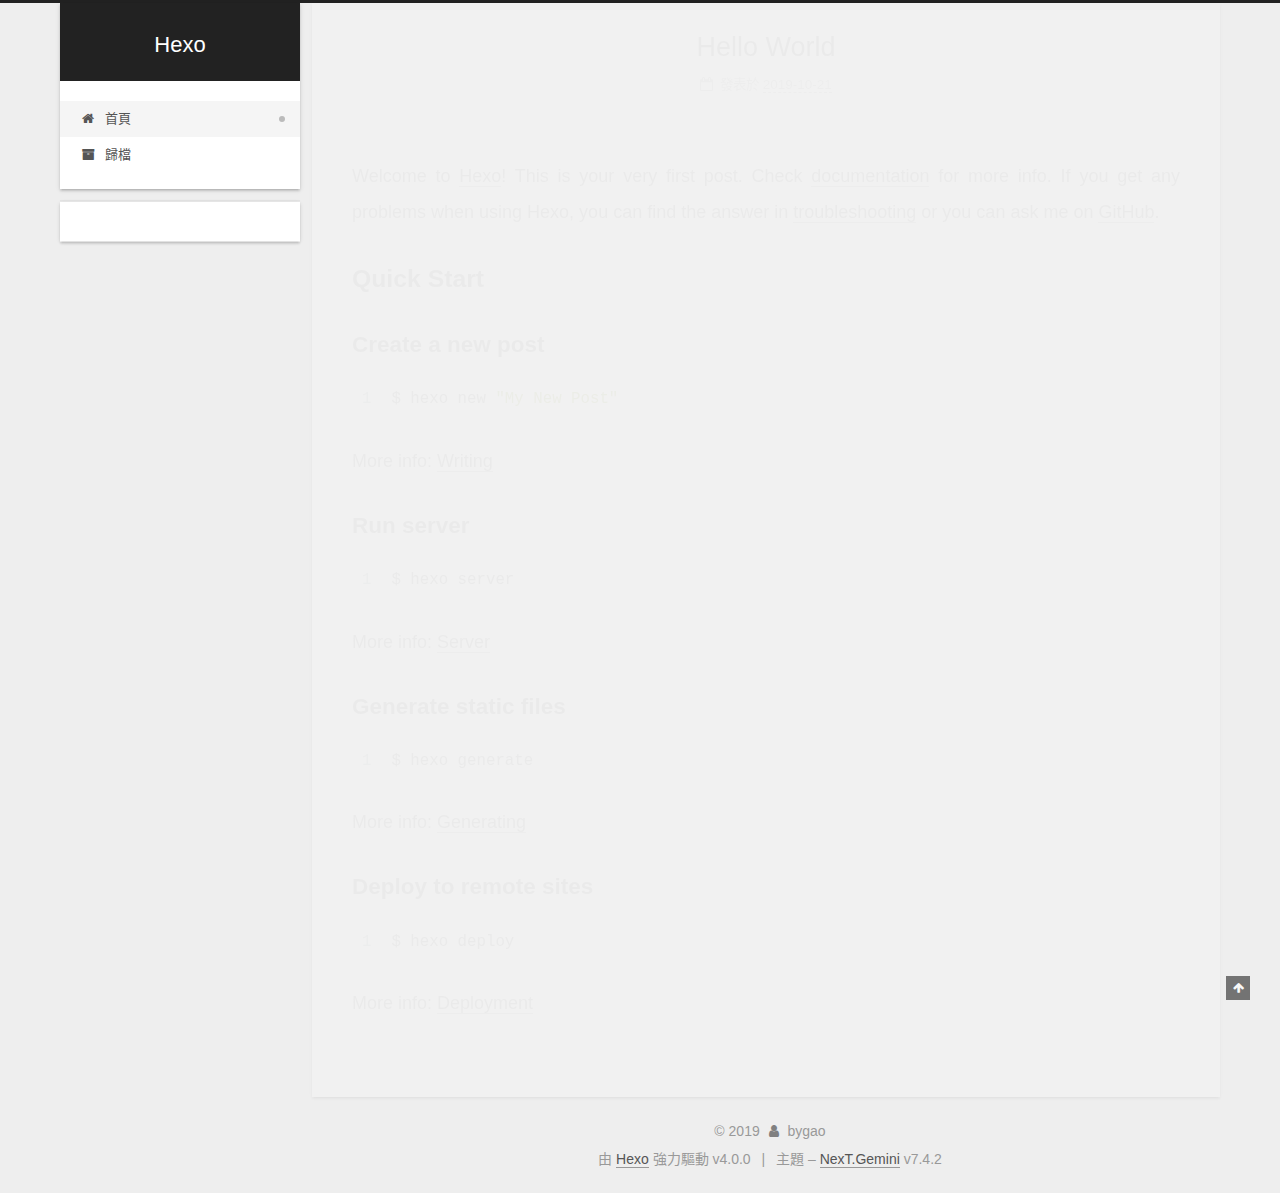
<file: index.html>
<!DOCTYPE html>
<html lang="zh-TW">
<head>
  <meta charset="UTF-8">
<meta name="viewport" content="width=device-width, initial-scale=1, maximum-scale=2">
<meta name="theme-color" content="#222">
<meta name="generator" content="Hexo 4.0.0">
  <link rel="apple-touch-icon" sizes="180x180" href="/images/apple-touch-icon-next.png?v=7.4.2">
  <link rel="icon" type="image/png" sizes="32x32" href="/images/favicon-32x32-next.png?v=7.4.2">
  <link rel="icon" type="image/png" sizes="16x16" href="/images/favicon-16x16-next.png?v=7.4.2">
  <link rel="mask-icon" href="/images/logo.svg?v=7.4.2" color="#222">

<link rel="stylesheet" href="/css/main.css?v=7.4.2">


<link rel="stylesheet" href="/lib/font-awesome/css/font-awesome.min.css?v=4.7.0">


<script id="hexo-configurations">
  var NexT = window.NexT || {};
  var CONFIG = {
    root: '/',
    scheme: 'Gemini',
    version: '7.4.2',
    exturl: false,
    sidebar: {"position":"left","display":"post","offset":12,"onmobile":false},
    copycode: {"enable":false,"show_result":false,"style":null},
    back2top: {"enable":true,"sidebar":false,"scrollpercent":false},
    bookmark: {"enable":false,"color":"#222","save":"auto"},
    fancybox: false,
    mediumzoom: false,
    lazyload: false,
    pangu: false,
    algolia: {
      appID: '',
      apiKey: '',
      indexName: '',
      hits: {"per_page":10},
      labels: {"input_placeholder":"Search for Posts","hits_empty":"We didn't find any results for the search: ${query}","hits_stats":"${hits} results found in ${time} ms"}
    },
    localsearch: {"enable":false,"trigger":"auto","top_n_per_article":1,"unescape":false,"preload":false},
    path: '',
    motion: {"enable":true,"async":false,"transition":{"post_block":"fadeIn","post_header":"slideDownIn","post_body":"slideDownIn","coll_header":"slideLeftIn","sidebar":"slideUpIn"}},
    translation: {
      copy_button: '複製',
      copy_success: '複製成功',
      copy_failure: '複製失敗'
    },
    sidebarPadding: 40
  };
</script>

  <meta property="og:type" content="website">
<meta property="og:title" content="Hexo">
<meta property="og:url" content="https:&#x2F;&#x2F;bygao.github.io&#x2F;index.html">
<meta property="og:site_name" content="Hexo">
<meta property="og:locale" content="zh-TW">
<meta name="twitter:card" content="summary">

<link rel="canonical" href="https://bygao.github.io/">


<script id="page-configurations">
  // https://hexo.io/docs/variables.html
  CONFIG.page = {
    sidebar: "",
    isHome: true,
    isPost: false,
    isPage: false,
    isArchive: false
  };
</script>

  <title>Hexo</title>
  








  <noscript>
  <style>
  .use-motion .brand,
  .use-motion .menu-item,
  .sidebar-inner,
  .use-motion .post-block,
  .use-motion .pagination,
  .use-motion .comments,
  .use-motion .post-header,
  .use-motion .post-body,
  .use-motion .collection-header { opacity: initial; }

  .use-motion .site-title,
  .use-motion .site-subtitle {
    opacity: initial;
    top: initial;
  }

  .use-motion .logo-line-before i { left: initial; }
  .use-motion .logo-line-after i { right: initial; }
  </style>
</noscript>

</head>

<body itemscope itemtype="http://schema.org/WebPage">
  <div class="container use-motion">
    <div class="headband"></div>

    <header class="header" itemscope itemtype="http://schema.org/WPHeader">
      <div class="header-inner"><div class="site-brand-container">
  <div class="site-meta">

    <div>
      <a href="/" class="brand" rel="start">
        <span class="logo-line-before"><i></i></span>
        <span class="site-title">Hexo</span>
        <span class="logo-line-after"><i></i></span>
      </a>
    </div>
  </div>

  <div class="site-nav-toggle">
    <div class="toggle" aria-label="切換導航欄">
      <span class="toggle-line toggle-line-first"></span>
      <span class="toggle-line toggle-line-middle"></span>
      <span class="toggle-line toggle-line-last"></span>
    </div>
  </div>
</div>


<nav class="site-nav">
  
  <ul id="menu" class="menu">
        <li class="menu-item menu-item-home">

    <a href="/" rel="section"><i class="fa fa-fw fa-home"></i>首頁</a>

  </li>
        <li class="menu-item menu-item-archives">

    <a href="/archives/" rel="section"><i class="fa fa-fw fa-archive"></i>歸檔</a>

  </li>
  </ul>

</nav>
</div>
    </header>

    
  <div class="back-to-top">
    <i class="fa fa-arrow-up"></i>
    <span>0%</span>
  </div>


    <main class="main">
      <div class="main-inner">
        <div class="content-wrap">
          

          <div class="content">
            

  <div class="posts-expand">
        
  
  
  <article itemscope itemtype="http://schema.org/Article" class="post-block home" lang="zh-TW">
    <link itemprop="mainEntityOfPage" href="https://bygao.github.io/2019/10/21/hello-world/">

    <span hidden itemprop="author" itemscope itemtype="http://schema.org/Person">
      <meta itemprop="image" content="/images/avatar.gif">
      <meta itemprop="name" content="bygao">
      <meta itemprop="description" content="">
    </span>

    <span hidden itemprop="publisher" itemscope itemtype="http://schema.org/Organization">
      <meta itemprop="name" content="Hexo">
    </span>
      <header class="post-header">
        <h1 class="post-title" itemprop="name headline">
          
            <a href="/2019/10/21/hello-world/" class="post-title-link" itemprop="url">Hello World</a>
        </h1>

        <div class="post-meta">
            <span class="post-meta-item">
              <span class="post-meta-item-icon">
                <i class="fa fa-calendar-o"></i>
              </span>
              <span class="post-meta-item-text">發表於</span>

              <time title="創建時間：2019-10-21 23:46:00" itemprop="dateCreated datePublished" datetime="2019-10-21T23:46:00+08:00">2019-10-21</time>
            </span>

          

        </div>
      </header>

    
    
    
    <div class="post-body" itemprop="articleBody">

      
          <p>Welcome to <a href="https://hexo.io/" target="_blank" rel="noopener">Hexo</a>! This is your very first post. Check <a href="https://hexo.io/docs/" target="_blank" rel="noopener">documentation</a> for more info. If you get any problems when using Hexo, you can find the answer in <a href="https://hexo.io/docs/troubleshooting.html" target="_blank" rel="noopener">troubleshooting</a> or you can ask me on <a href="https://github.com/hexojs/hexo/issues" target="_blank" rel="noopener">GitHub</a>.</p>
<h2 id="Quick-Start"><a href="#Quick-Start" class="headerlink" title="Quick Start"></a>Quick Start</h2><h3 id="Create-a-new-post"><a href="#Create-a-new-post" class="headerlink" title="Create a new post"></a>Create a new post</h3><figure class="highlight bash"><table><tr><td class="gutter"><pre><span class="line">1</span><br></pre></td><td class="code"><pre><span class="line">$ hexo new <span class="string">"My New Post"</span></span><br></pre></td></tr></table></figure>

<p>More info: <a href="https://hexo.io/docs/writing.html" target="_blank" rel="noopener">Writing</a></p>
<h3 id="Run-server"><a href="#Run-server" class="headerlink" title="Run server"></a>Run server</h3><figure class="highlight bash"><table><tr><td class="gutter"><pre><span class="line">1</span><br></pre></td><td class="code"><pre><span class="line">$ hexo server</span><br></pre></td></tr></table></figure>

<p>More info: <a href="https://hexo.io/docs/server.html" target="_blank" rel="noopener">Server</a></p>
<h3 id="Generate-static-files"><a href="#Generate-static-files" class="headerlink" title="Generate static files"></a>Generate static files</h3><figure class="highlight bash"><table><tr><td class="gutter"><pre><span class="line">1</span><br></pre></td><td class="code"><pre><span class="line">$ hexo generate</span><br></pre></td></tr></table></figure>

<p>More info: <a href="https://hexo.io/docs/generating.html" target="_blank" rel="noopener">Generating</a></p>
<h3 id="Deploy-to-remote-sites"><a href="#Deploy-to-remote-sites" class="headerlink" title="Deploy to remote sites"></a>Deploy to remote sites</h3><figure class="highlight bash"><table><tr><td class="gutter"><pre><span class="line">1</span><br></pre></td><td class="code"><pre><span class="line">$ hexo deploy</span><br></pre></td></tr></table></figure>

<p>More info: <a href="https://hexo.io/docs/deployment.html" target="_blank" rel="noopener">Deployment</a></p>

      
    </div>

    
    
    
      <footer class="post-footer">
        <div class="post-eof"></div>
      </footer>
  </article>
  
  
  

  </div>

  



          </div>
          

        </div>
          
  
  <div class="toggle sidebar-toggle">
    <span class="toggle-line toggle-line-first"></span>
    <span class="toggle-line toggle-line-middle"></span>
    <span class="toggle-line toggle-line-last"></span>
  </div>

  <aside class="sidebar">
    <div class="sidebar-inner">

      <ul class="sidebar-nav motion-element">
        <li class="sidebar-nav-toc">
          文章目錄
        </li>
        <li class="sidebar-nav-overview">
          本站概要
        </li>
      </ul>

      <!--noindex-->
      <div class="post-toc-wrap sidebar-panel">
      </div>
      <!--/noindex-->

      <div class="site-overview-wrap sidebar-panel">
        <div class="site-author motion-element" itemprop="author" itemscope itemtype="http://schema.org/Person">
  <img class="site-author-image" itemprop="image" alt="bygao"
    src="/images/avatar.gif">
  <p class="site-author-name" itemprop="name">bygao</p>
  <div class="site-description" itemprop="description"></div>
</div>
<div class="site-state-wrap motion-element">
  <nav class="site-state">
      <div class="site-state-item site-state-posts">
          <a href="/archives/">
        
          <span class="site-state-item-count">1</span>
          <span class="site-state-item-name">文章</span>
        </a>
      </div>
  </nav>
</div>



      </div>

    </div>
  </aside>
  <div id="sidebar-dimmer"></div>


      </div>
    </main>

    <footer class="footer">
      <div class="footer-inner">
        

<div class="copyright">
  
  &copy; 
  <span itemprop="copyrightYear">2019</span>
  <span class="with-love">
    <i class="fa fa-user"></i>
  </span>
  <span class="author" itemprop="copyrightHolder">bygao</span>
</div>
  <div class="powered-by">由 <a href="https://hexo.io/" class="theme-link" rel="noopener" target="_blank">Hexo</a> 強力驅動 v4.0.0
  </div>
  <span class="post-meta-divider">|</span>
  <div class="theme-info">主題 – <a href="https://theme-next.org/" class="theme-link" rel="noopener" target="_blank">NexT.Gemini</a> v7.4.2
  </div>

        












        
      </div>
    </footer>
  </div>

  
  <script src="/lib/anime.min.js?v=3.1.0"></script>
  <script src="/lib/velocity/velocity.min.js?v=1.2.1"></script>
  <script src="/lib/velocity/velocity.ui.min.js?v=1.2.1"></script>
<script src="/js/utils.js?v=7.4.2"></script><script src="/js/motion.js?v=7.4.2"></script>
<script src="/js/schemes/pisces.js?v=7.4.2"></script>
<script src="/js/next-boot.js?v=7.4.2"></script>



  


















  

  

  

</body>
</html>
</file>
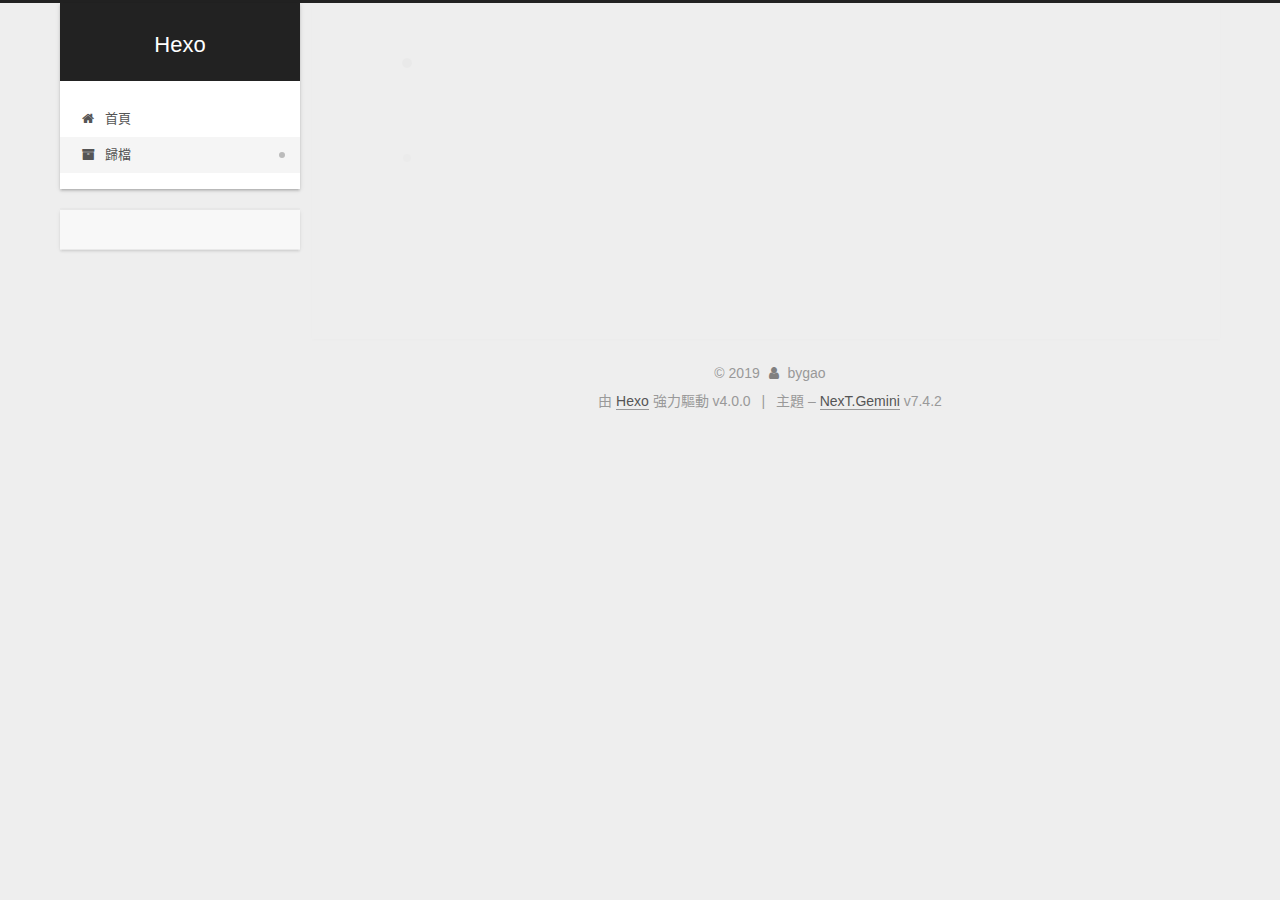
<file: archives/index.html>
<!DOCTYPE html>
<html lang="zh-TW">
<head>
  <meta charset="UTF-8">
<meta name="viewport" content="width=device-width, initial-scale=1, maximum-scale=2">
<meta name="theme-color" content="#222">
<meta name="generator" content="Hexo 4.0.0">
  <link rel="apple-touch-icon" sizes="180x180" href="/images/apple-touch-icon-next.png?v=7.4.2">
  <link rel="icon" type="image/png" sizes="32x32" href="/images/favicon-32x32-next.png?v=7.4.2">
  <link rel="icon" type="image/png" sizes="16x16" href="/images/favicon-16x16-next.png?v=7.4.2">
  <link rel="mask-icon" href="/images/logo.svg?v=7.4.2" color="#222">

<link rel="stylesheet" href="/css/main.css?v=7.4.2">


<link rel="stylesheet" href="/lib/font-awesome/css/font-awesome.min.css?v=4.7.0">


<script id="hexo-configurations">
  var NexT = window.NexT || {};
  var CONFIG = {
    root: '/',
    scheme: 'Gemini',
    version: '7.4.2',
    exturl: false,
    sidebar: {"position":"left","display":"post","offset":12,"onmobile":false},
    copycode: {"enable":false,"show_result":false,"style":null},
    back2top: {"enable":true,"sidebar":false,"scrollpercent":false},
    bookmark: {"enable":false,"color":"#222","save":"auto"},
    fancybox: false,
    mediumzoom: false,
    lazyload: false,
    pangu: false,
    algolia: {
      appID: '',
      apiKey: '',
      indexName: '',
      hits: {"per_page":10},
      labels: {"input_placeholder":"Search for Posts","hits_empty":"We didn't find any results for the search: ${query}","hits_stats":"${hits} results found in ${time} ms"}
    },
    localsearch: {"enable":false,"trigger":"auto","top_n_per_article":1,"unescape":false,"preload":false},
    path: '',
    motion: {"enable":true,"async":false,"transition":{"post_block":"fadeIn","post_header":"slideDownIn","post_body":"slideDownIn","coll_header":"slideLeftIn","sidebar":"slideUpIn"}},
    translation: {
      copy_button: '複製',
      copy_success: '複製成功',
      copy_failure: '複製失敗'
    },
    sidebarPadding: 40
  };
</script>

  <meta property="og:type" content="website">
<meta property="og:title" content="Hexo">
<meta property="og:url" content="https:&#x2F;&#x2F;bygao.github.io&#x2F;archives&#x2F;index.html">
<meta property="og:site_name" content="Hexo">
<meta property="og:locale" content="zh-TW">
<meta name="twitter:card" content="summary">

<link rel="canonical" href="https://bygao.github.io/archives/">


<script id="page-configurations">
  // https://hexo.io/docs/variables.html
  CONFIG.page = {
    sidebar: "",
    isHome: false,
    isPost: false,
    isPage: false,
    isArchive: true
  };
</script>

  <title>歸檔 | Hexo</title>
  








  <noscript>
  <style>
  .use-motion .brand,
  .use-motion .menu-item,
  .sidebar-inner,
  .use-motion .post-block,
  .use-motion .pagination,
  .use-motion .comments,
  .use-motion .post-header,
  .use-motion .post-body,
  .use-motion .collection-header { opacity: initial; }

  .use-motion .site-title,
  .use-motion .site-subtitle {
    opacity: initial;
    top: initial;
  }

  .use-motion .logo-line-before i { left: initial; }
  .use-motion .logo-line-after i { right: initial; }
  </style>
</noscript>

</head>

<body itemscope itemtype="http://schema.org/WebPage">
  <div class="container use-motion">
    <div class="headband"></div>

    <header class="header" itemscope itemtype="http://schema.org/WPHeader">
      <div class="header-inner"><div class="site-brand-container">
  <div class="site-meta">

    <div>
      <a href="/" class="brand" rel="start">
        <span class="logo-line-before"><i></i></span>
        <span class="site-title">Hexo</span>
        <span class="logo-line-after"><i></i></span>
      </a>
    </div>
  </div>

  <div class="site-nav-toggle">
    <div class="toggle" aria-label="切換導航欄">
      <span class="toggle-line toggle-line-first"></span>
      <span class="toggle-line toggle-line-middle"></span>
      <span class="toggle-line toggle-line-last"></span>
    </div>
  </div>
</div>


<nav class="site-nav">
  
  <ul id="menu" class="menu">
        <li class="menu-item menu-item-home">

    <a href="/" rel="section"><i class="fa fa-fw fa-home"></i>首頁</a>

  </li>
        <li class="menu-item menu-item-archives">

    <a href="/archives/" rel="section"><i class="fa fa-fw fa-archive"></i>歸檔</a>

  </li>
  </ul>

</nav>
</div>
    </header>

    
  <div class="back-to-top">
    <i class="fa fa-arrow-up"></i>
    <span>0%</span>
  </div>


    <main class="main">
      <div class="main-inner">
        <div class="content-wrap">
          

          <div class="content">
            

  
  
  
  <div class="post-block">
    <div class="posts-collapse">
      <div class="collection-title">
        <span class="collection-header">嗯..! 目前共有 1 篇文章。 繼續努力。</span>
      </div>

      
    <div class="collection-year">
      <h1 class="collection-header">2019</h1>
    </div>

  <article itemscope itemtype="http://schema.org/Article">
    <header class="post-header">

      <div class="post-meta">
        <time itemprop="dateCreated"
              datetime="2019-10-21T23:46:00+08:00"
              content="2019-10-21">
          10-21
        </time>
      </div>

      <h2 class="post-title">
          <a class="post-title-link" href="/2019/10/21/hello-world/" itemprop="url">
            <span itemprop="name">Hello World</span>
          </a>
      </h2>

    </header>
  </article>


    </div>
  </div>
  
  
  

  



          </div>
          

        </div>
          
  
  <div class="toggle sidebar-toggle">
    <span class="toggle-line toggle-line-first"></span>
    <span class="toggle-line toggle-line-middle"></span>
    <span class="toggle-line toggle-line-last"></span>
  </div>

  <aside class="sidebar">
    <div class="sidebar-inner">

      <ul class="sidebar-nav motion-element">
        <li class="sidebar-nav-toc">
          文章目錄
        </li>
        <li class="sidebar-nav-overview">
          本站概要
        </li>
      </ul>

      <!--noindex-->
      <div class="post-toc-wrap sidebar-panel">
      </div>
      <!--/noindex-->

      <div class="site-overview-wrap sidebar-panel">
        <div class="site-author motion-element" itemprop="author" itemscope itemtype="http://schema.org/Person">
  <img class="site-author-image" itemprop="image" alt="bygao"
    src="/images/avatar.gif">
  <p class="site-author-name" itemprop="name">bygao</p>
  <div class="site-description" itemprop="description"></div>
</div>
<div class="site-state-wrap motion-element">
  <nav class="site-state">
      <div class="site-state-item site-state-posts">
          <a href="/archives/">
        
          <span class="site-state-item-count">1</span>
          <span class="site-state-item-name">文章</span>
        </a>
      </div>
  </nav>
</div>



      </div>

    </div>
  </aside>
  <div id="sidebar-dimmer"></div>


      </div>
    </main>

    <footer class="footer">
      <div class="footer-inner">
        

<div class="copyright">
  
  &copy; 
  <span itemprop="copyrightYear">2019</span>
  <span class="with-love">
    <i class="fa fa-user"></i>
  </span>
  <span class="author" itemprop="copyrightHolder">bygao</span>
</div>
  <div class="powered-by">由 <a href="https://hexo.io/" class="theme-link" rel="noopener" target="_blank">Hexo</a> 強力驅動 v4.0.0
  </div>
  <span class="post-meta-divider">|</span>
  <div class="theme-info">主題 – <a href="https://theme-next.org/" class="theme-link" rel="noopener" target="_blank">NexT.Gemini</a> v7.4.2
  </div>

        












        
      </div>
    </footer>
  </div>

  
  <script src="/lib/anime.min.js?v=3.1.0"></script>
  <script src="/lib/velocity/velocity.min.js?v=1.2.1"></script>
  <script src="/lib/velocity/velocity.ui.min.js?v=1.2.1"></script>
<script src="/js/utils.js?v=7.4.2"></script><script src="/js/motion.js?v=7.4.2"></script>
<script src="/js/schemes/pisces.js?v=7.4.2"></script>
<script src="/js/next-boot.js?v=7.4.2"></script>



  


















  

  

  

</body>
</html>
</file>
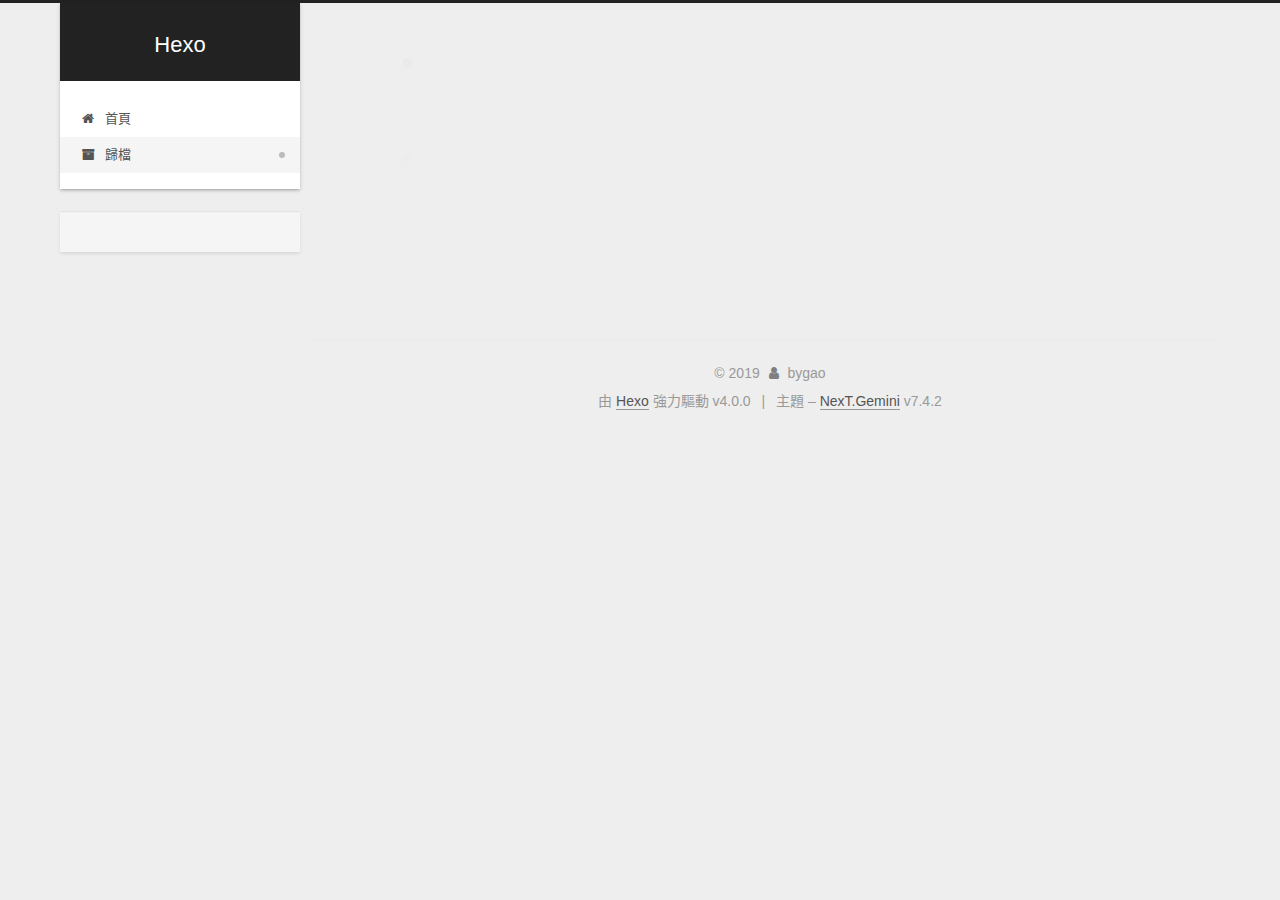
<file: archives/2019/index.html>
<!DOCTYPE html>
<html lang="zh-TW">
<head>
  <meta charset="UTF-8">
<meta name="viewport" content="width=device-width, initial-scale=1, maximum-scale=2">
<meta name="theme-color" content="#222">
<meta name="generator" content="Hexo 4.0.0">
  <link rel="apple-touch-icon" sizes="180x180" href="/images/apple-touch-icon-next.png?v=7.4.2">
  <link rel="icon" type="image/png" sizes="32x32" href="/images/favicon-32x32-next.png?v=7.4.2">
  <link rel="icon" type="image/png" sizes="16x16" href="/images/favicon-16x16-next.png?v=7.4.2">
  <link rel="mask-icon" href="/images/logo.svg?v=7.4.2" color="#222">

<link rel="stylesheet" href="/css/main.css?v=7.4.2">


<link rel="stylesheet" href="/lib/font-awesome/css/font-awesome.min.css?v=4.7.0">


<script id="hexo-configurations">
  var NexT = window.NexT || {};
  var CONFIG = {
    root: '/',
    scheme: 'Gemini',
    version: '7.4.2',
    exturl: false,
    sidebar: {"position":"left","display":"post","offset":12,"onmobile":false},
    copycode: {"enable":false,"show_result":false,"style":null},
    back2top: {"enable":true,"sidebar":false,"scrollpercent":false},
    bookmark: {"enable":false,"color":"#222","save":"auto"},
    fancybox: false,
    mediumzoom: false,
    lazyload: false,
    pangu: false,
    algolia: {
      appID: '',
      apiKey: '',
      indexName: '',
      hits: {"per_page":10},
      labels: {"input_placeholder":"Search for Posts","hits_empty":"We didn't find any results for the search: ${query}","hits_stats":"${hits} results found in ${time} ms"}
    },
    localsearch: {"enable":false,"trigger":"auto","top_n_per_article":1,"unescape":false,"preload":false},
    path: '',
    motion: {"enable":true,"async":false,"transition":{"post_block":"fadeIn","post_header":"slideDownIn","post_body":"slideDownIn","coll_header":"slideLeftIn","sidebar":"slideUpIn"}},
    translation: {
      copy_button: '複製',
      copy_success: '複製成功',
      copy_failure: '複製失敗'
    },
    sidebarPadding: 40
  };
</script>

  <meta property="og:type" content="website">
<meta property="og:title" content="Hexo">
<meta property="og:url" content="https:&#x2F;&#x2F;bygao.github.io&#x2F;archives&#x2F;2019&#x2F;index.html">
<meta property="og:site_name" content="Hexo">
<meta property="og:locale" content="zh-TW">
<meta name="twitter:card" content="summary">

<link rel="canonical" href="https://bygao.github.io/archives/2019/">


<script id="page-configurations">
  // https://hexo.io/docs/variables.html
  CONFIG.page = {
    sidebar: "",
    isHome: false,
    isPost: false,
    isPage: false,
    isArchive: true
  };
</script>

  <title>歸檔 | Hexo</title>
  








  <noscript>
  <style>
  .use-motion .brand,
  .use-motion .menu-item,
  .sidebar-inner,
  .use-motion .post-block,
  .use-motion .pagination,
  .use-motion .comments,
  .use-motion .post-header,
  .use-motion .post-body,
  .use-motion .collection-header { opacity: initial; }

  .use-motion .site-title,
  .use-motion .site-subtitle {
    opacity: initial;
    top: initial;
  }

  .use-motion .logo-line-before i { left: initial; }
  .use-motion .logo-line-after i { right: initial; }
  </style>
</noscript>

</head>

<body itemscope itemtype="http://schema.org/WebPage">
  <div class="container use-motion">
    <div class="headband"></div>

    <header class="header" itemscope itemtype="http://schema.org/WPHeader">
      <div class="header-inner"><div class="site-brand-container">
  <div class="site-meta">

    <div>
      <a href="/" class="brand" rel="start">
        <span class="logo-line-before"><i></i></span>
        <span class="site-title">Hexo</span>
        <span class="logo-line-after"><i></i></span>
      </a>
    </div>
  </div>

  <div class="site-nav-toggle">
    <div class="toggle" aria-label="切換導航欄">
      <span class="toggle-line toggle-line-first"></span>
      <span class="toggle-line toggle-line-middle"></span>
      <span class="toggle-line toggle-line-last"></span>
    </div>
  </div>
</div>


<nav class="site-nav">
  
  <ul id="menu" class="menu">
        <li class="menu-item menu-item-home">

    <a href="/" rel="section"><i class="fa fa-fw fa-home"></i>首頁</a>

  </li>
        <li class="menu-item menu-item-archives">

    <a href="/archives/" rel="section"><i class="fa fa-fw fa-archive"></i>歸檔</a>

  </li>
  </ul>

</nav>
</div>
    </header>

    
  <div class="back-to-top">
    <i class="fa fa-arrow-up"></i>
    <span>0%</span>
  </div>


    <main class="main">
      <div class="main-inner">
        <div class="content-wrap">
          

          <div class="content">
            

  
  
  
  <div class="post-block">
    <div class="posts-collapse">
      <div class="collection-title">
        <span class="collection-header">嗯..! 目前共有 1 篇文章。 繼續努力。</span>
      </div>

      
    <div class="collection-year">
      <h1 class="collection-header">2019</h1>
    </div>

  <article itemscope itemtype="http://schema.org/Article">
    <header class="post-header">

      <div class="post-meta">
        <time itemprop="dateCreated"
              datetime="2019-10-21T23:46:00+08:00"
              content="2019-10-21">
          10-21
        </time>
      </div>

      <h2 class="post-title">
          <a class="post-title-link" href="/2019/10/21/hello-world/" itemprop="url">
            <span itemprop="name">Hello World</span>
          </a>
      </h2>

    </header>
  </article>


    </div>
  </div>
  
  
  

  



          </div>
          

        </div>
          
  
  <div class="toggle sidebar-toggle">
    <span class="toggle-line toggle-line-first"></span>
    <span class="toggle-line toggle-line-middle"></span>
    <span class="toggle-line toggle-line-last"></span>
  </div>

  <aside class="sidebar">
    <div class="sidebar-inner">

      <ul class="sidebar-nav motion-element">
        <li class="sidebar-nav-toc">
          文章目錄
        </li>
        <li class="sidebar-nav-overview">
          本站概要
        </li>
      </ul>

      <!--noindex-->
      <div class="post-toc-wrap sidebar-panel">
      </div>
      <!--/noindex-->

      <div class="site-overview-wrap sidebar-panel">
        <div class="site-author motion-element" itemprop="author" itemscope itemtype="http://schema.org/Person">
  <img class="site-author-image" itemprop="image" alt="bygao"
    src="/images/avatar.gif">
  <p class="site-author-name" itemprop="name">bygao</p>
  <div class="site-description" itemprop="description"></div>
</div>
<div class="site-state-wrap motion-element">
  <nav class="site-state">
      <div class="site-state-item site-state-posts">
          <a href="/archives/">
        
          <span class="site-state-item-count">1</span>
          <span class="site-state-item-name">文章</span>
        </a>
      </div>
  </nav>
</div>



      </div>

    </div>
  </aside>
  <div id="sidebar-dimmer"></div>


      </div>
    </main>

    <footer class="footer">
      <div class="footer-inner">
        

<div class="copyright">
  
  &copy; 
  <span itemprop="copyrightYear">2019</span>
  <span class="with-love">
    <i class="fa fa-user"></i>
  </span>
  <span class="author" itemprop="copyrightHolder">bygao</span>
</div>
  <div class="powered-by">由 <a href="https://hexo.io/" class="theme-link" rel="noopener" target="_blank">Hexo</a> 強力驅動 v4.0.0
  </div>
  <span class="post-meta-divider">|</span>
  <div class="theme-info">主題 – <a href="https://theme-next.org/" class="theme-link" rel="noopener" target="_blank">NexT.Gemini</a> v7.4.2
  </div>

        












        
      </div>
    </footer>
  </div>

  
  <script src="/lib/anime.min.js?v=3.1.0"></script>
  <script src="/lib/velocity/velocity.min.js?v=1.2.1"></script>
  <script src="/lib/velocity/velocity.ui.min.js?v=1.2.1"></script>
<script src="/js/utils.js?v=7.4.2"></script><script src="/js/motion.js?v=7.4.2"></script>
<script src="/js/schemes/pisces.js?v=7.4.2"></script>
<script src="/js/next-boot.js?v=7.4.2"></script>



  


















  

  

  

</body>
</html>
</file>
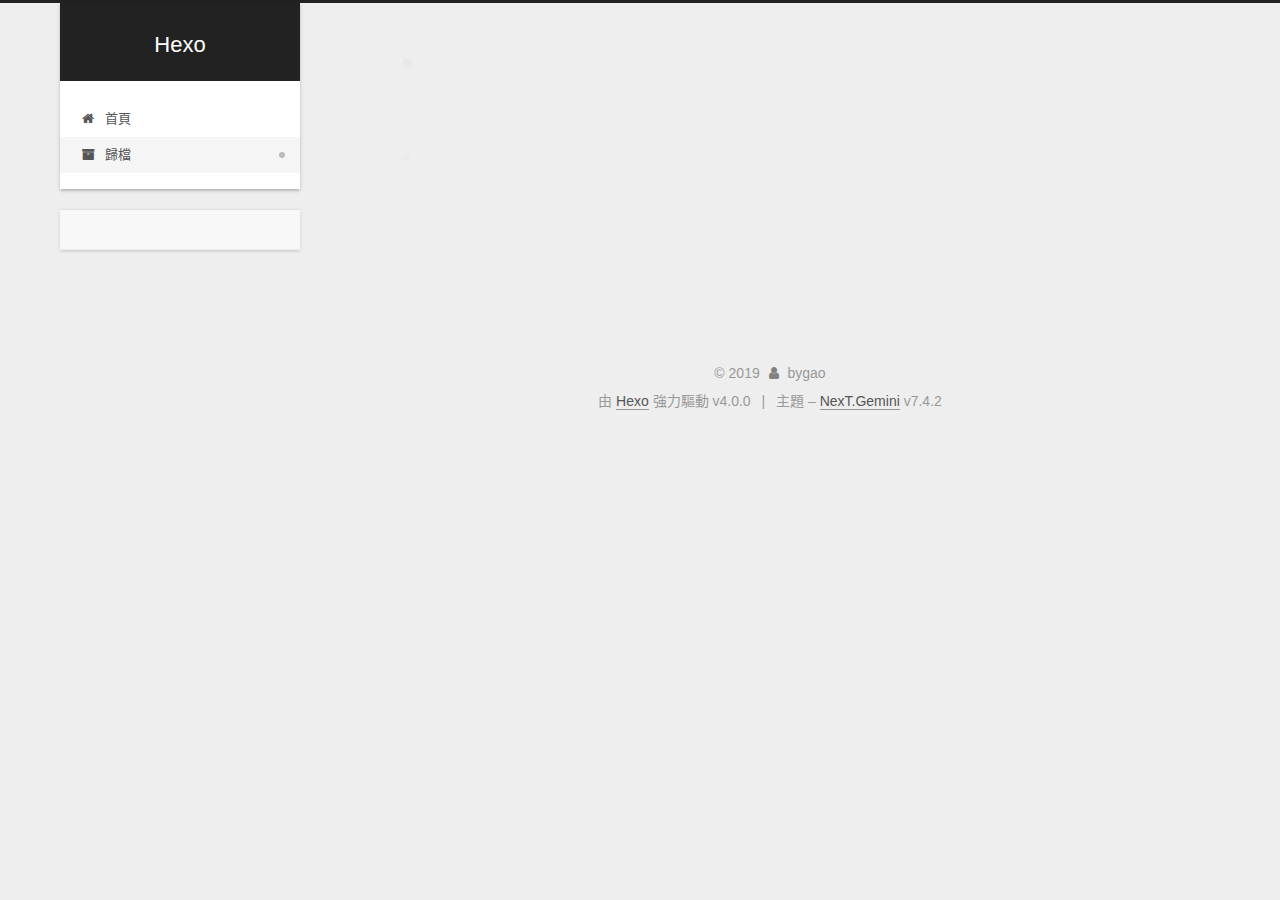
<file: archives/2019/10/index.html>
<!DOCTYPE html>
<html lang="zh-TW">
<head>
  <meta charset="UTF-8">
<meta name="viewport" content="width=device-width, initial-scale=1, maximum-scale=2">
<meta name="theme-color" content="#222">
<meta name="generator" content="Hexo 4.0.0">
  <link rel="apple-touch-icon" sizes="180x180" href="/images/apple-touch-icon-next.png?v=7.4.2">
  <link rel="icon" type="image/png" sizes="32x32" href="/images/favicon-32x32-next.png?v=7.4.2">
  <link rel="icon" type="image/png" sizes="16x16" href="/images/favicon-16x16-next.png?v=7.4.2">
  <link rel="mask-icon" href="/images/logo.svg?v=7.4.2" color="#222">

<link rel="stylesheet" href="/css/main.css?v=7.4.2">


<link rel="stylesheet" href="/lib/font-awesome/css/font-awesome.min.css?v=4.7.0">


<script id="hexo-configurations">
  var NexT = window.NexT || {};
  var CONFIG = {
    root: '/',
    scheme: 'Gemini',
    version: '7.4.2',
    exturl: false,
    sidebar: {"position":"left","display":"post","offset":12,"onmobile":false},
    copycode: {"enable":false,"show_result":false,"style":null},
    back2top: {"enable":true,"sidebar":false,"scrollpercent":false},
    bookmark: {"enable":false,"color":"#222","save":"auto"},
    fancybox: false,
    mediumzoom: false,
    lazyload: false,
    pangu: false,
    algolia: {
      appID: '',
      apiKey: '',
      indexName: '',
      hits: {"per_page":10},
      labels: {"input_placeholder":"Search for Posts","hits_empty":"We didn't find any results for the search: ${query}","hits_stats":"${hits} results found in ${time} ms"}
    },
    localsearch: {"enable":false,"trigger":"auto","top_n_per_article":1,"unescape":false,"preload":false},
    path: '',
    motion: {"enable":true,"async":false,"transition":{"post_block":"fadeIn","post_header":"slideDownIn","post_body":"slideDownIn","coll_header":"slideLeftIn","sidebar":"slideUpIn"}},
    translation: {
      copy_button: '複製',
      copy_success: '複製成功',
      copy_failure: '複製失敗'
    },
    sidebarPadding: 40
  };
</script>

  <meta property="og:type" content="website">
<meta property="og:title" content="Hexo">
<meta property="og:url" content="https:&#x2F;&#x2F;bygao.github.io&#x2F;archives&#x2F;2019&#x2F;10&#x2F;index.html">
<meta property="og:site_name" content="Hexo">
<meta property="og:locale" content="zh-TW">
<meta name="twitter:card" content="summary">

<link rel="canonical" href="https://bygao.github.io/archives/2019/10/">


<script id="page-configurations">
  // https://hexo.io/docs/variables.html
  CONFIG.page = {
    sidebar: "",
    isHome: false,
    isPost: false,
    isPage: false,
    isArchive: true
  };
</script>

  <title>歸檔 | Hexo</title>
  








  <noscript>
  <style>
  .use-motion .brand,
  .use-motion .menu-item,
  .sidebar-inner,
  .use-motion .post-block,
  .use-motion .pagination,
  .use-motion .comments,
  .use-motion .post-header,
  .use-motion .post-body,
  .use-motion .collection-header { opacity: initial; }

  .use-motion .site-title,
  .use-motion .site-subtitle {
    opacity: initial;
    top: initial;
  }

  .use-motion .logo-line-before i { left: initial; }
  .use-motion .logo-line-after i { right: initial; }
  </style>
</noscript>

</head>

<body itemscope itemtype="http://schema.org/WebPage">
  <div class="container use-motion">
    <div class="headband"></div>

    <header class="header" itemscope itemtype="http://schema.org/WPHeader">
      <div class="header-inner"><div class="site-brand-container">
  <div class="site-meta">

    <div>
      <a href="/" class="brand" rel="start">
        <span class="logo-line-before"><i></i></span>
        <span class="site-title">Hexo</span>
        <span class="logo-line-after"><i></i></span>
      </a>
    </div>
  </div>

  <div class="site-nav-toggle">
    <div class="toggle" aria-label="切換導航欄">
      <span class="toggle-line toggle-line-first"></span>
      <span class="toggle-line toggle-line-middle"></span>
      <span class="toggle-line toggle-line-last"></span>
    </div>
  </div>
</div>


<nav class="site-nav">
  
  <ul id="menu" class="menu">
        <li class="menu-item menu-item-home">

    <a href="/" rel="section"><i class="fa fa-fw fa-home"></i>首頁</a>

  </li>
        <li class="menu-item menu-item-archives">

    <a href="/archives/" rel="section"><i class="fa fa-fw fa-archive"></i>歸檔</a>

  </li>
  </ul>

</nav>
</div>
    </header>

    
  <div class="back-to-top">
    <i class="fa fa-arrow-up"></i>
    <span>0%</span>
  </div>


    <main class="main">
      <div class="main-inner">
        <div class="content-wrap">
          

          <div class="content">
            

  
  
  
  <div class="post-block">
    <div class="posts-collapse">
      <div class="collection-title">
        <span class="collection-header">嗯..! 目前共有 1 篇文章。 繼續努力。</span>
      </div>

      
    <div class="collection-year">
      <h1 class="collection-header">2019</h1>
    </div>

  <article itemscope itemtype="http://schema.org/Article">
    <header class="post-header">

      <div class="post-meta">
        <time itemprop="dateCreated"
              datetime="2019-10-21T23:46:00+08:00"
              content="2019-10-21">
          10-21
        </time>
      </div>

      <h2 class="post-title">
          <a class="post-title-link" href="/2019/10/21/hello-world/" itemprop="url">
            <span itemprop="name">Hello World</span>
          </a>
      </h2>

    </header>
  </article>


    </div>
  </div>
  
  
  

  



          </div>
          

        </div>
          
  
  <div class="toggle sidebar-toggle">
    <span class="toggle-line toggle-line-first"></span>
    <span class="toggle-line toggle-line-middle"></span>
    <span class="toggle-line toggle-line-last"></span>
  </div>

  <aside class="sidebar">
    <div class="sidebar-inner">

      <ul class="sidebar-nav motion-element">
        <li class="sidebar-nav-toc">
          文章目錄
        </li>
        <li class="sidebar-nav-overview">
          本站概要
        </li>
      </ul>

      <!--noindex-->
      <div class="post-toc-wrap sidebar-panel">
      </div>
      <!--/noindex-->

      <div class="site-overview-wrap sidebar-panel">
        <div class="site-author motion-element" itemprop="author" itemscope itemtype="http://schema.org/Person">
  <img class="site-author-image" itemprop="image" alt="bygao"
    src="/images/avatar.gif">
  <p class="site-author-name" itemprop="name">bygao</p>
  <div class="site-description" itemprop="description"></div>
</div>
<div class="site-state-wrap motion-element">
  <nav class="site-state">
      <div class="site-state-item site-state-posts">
          <a href="/archives/">
        
          <span class="site-state-item-count">1</span>
          <span class="site-state-item-name">文章</span>
        </a>
      </div>
  </nav>
</div>



      </div>

    </div>
  </aside>
  <div id="sidebar-dimmer"></div>


      </div>
    </main>

    <footer class="footer">
      <div class="footer-inner">
        

<div class="copyright">
  
  &copy; 
  <span itemprop="copyrightYear">2019</span>
  <span class="with-love">
    <i class="fa fa-user"></i>
  </span>
  <span class="author" itemprop="copyrightHolder">bygao</span>
</div>
  <div class="powered-by">由 <a href="https://hexo.io/" class="theme-link" rel="noopener" target="_blank">Hexo</a> 強力驅動 v4.0.0
  </div>
  <span class="post-meta-divider">|</span>
  <div class="theme-info">主題 – <a href="https://theme-next.org/" class="theme-link" rel="noopener" target="_blank">NexT.Gemini</a> v7.4.2
  </div>

        












        
      </div>
    </footer>
  </div>

  
  <script src="/lib/anime.min.js?v=3.1.0"></script>
  <script src="/lib/velocity/velocity.min.js?v=1.2.1"></script>
  <script src="/lib/velocity/velocity.ui.min.js?v=1.2.1"></script>
<script src="/js/utils.js?v=7.4.2"></script><script src="/js/motion.js?v=7.4.2"></script>
<script src="/js/schemes/pisces.js?v=7.4.2"></script>
<script src="/js/next-boot.js?v=7.4.2"></script>



  


















  

  

  

</body>
</html>
</file>
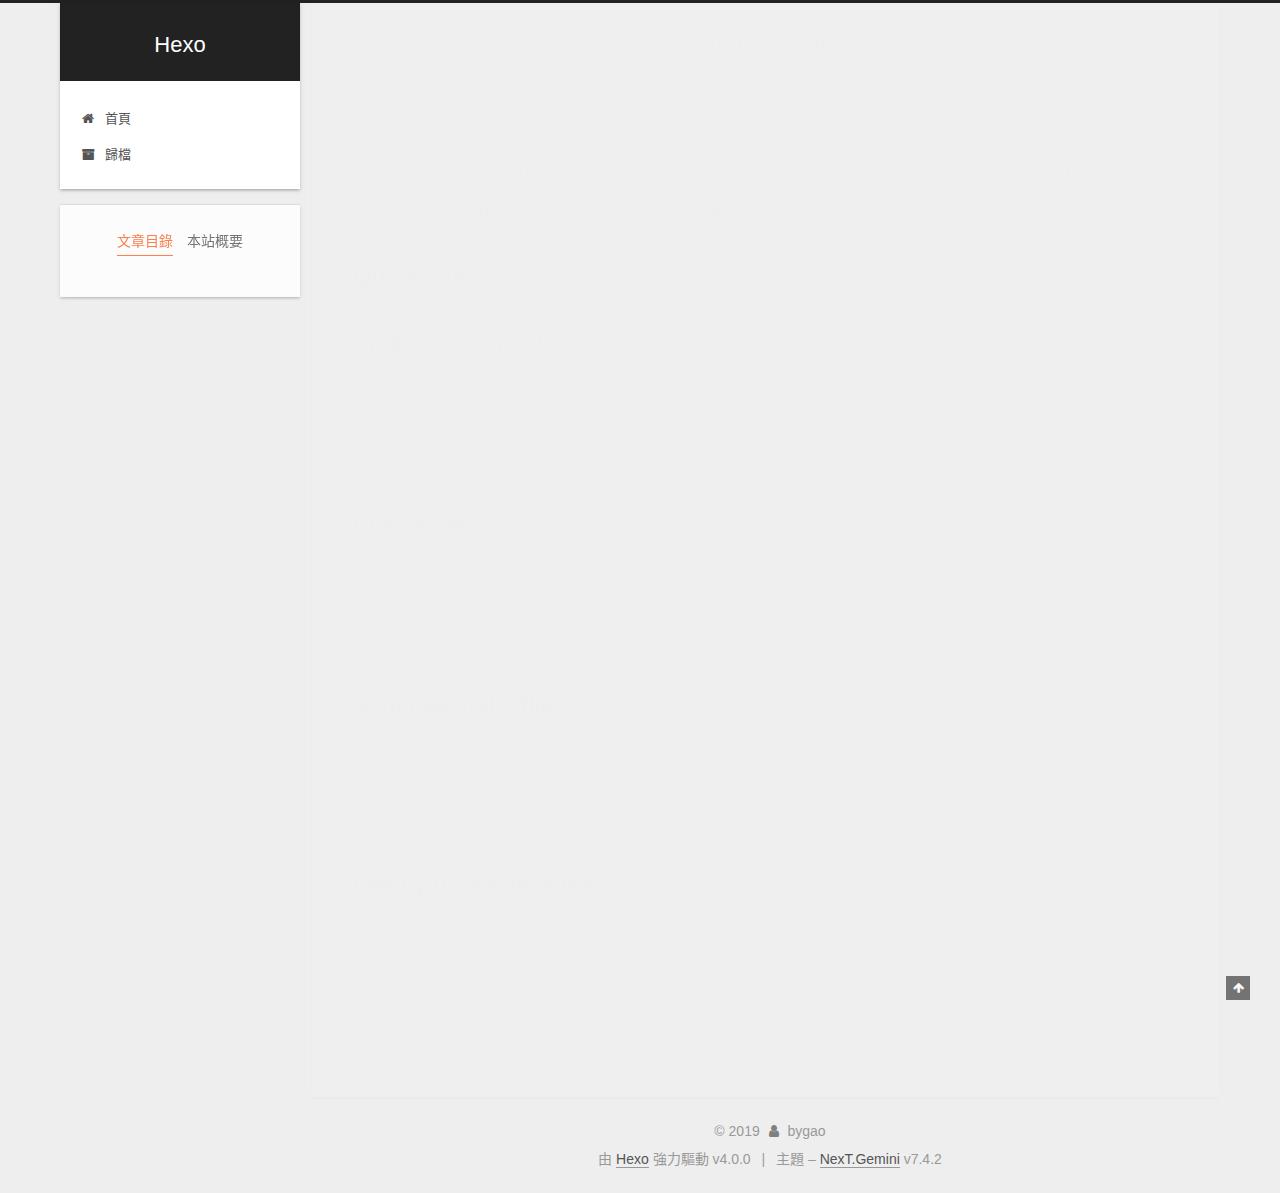
<file: 2019/10/21/hello-world/index.html>
<!DOCTYPE html>
<html lang="zh-TW">
<head>
  <meta charset="UTF-8">
<meta name="viewport" content="width=device-width, initial-scale=1, maximum-scale=2">
<meta name="theme-color" content="#222">
<meta name="generator" content="Hexo 4.0.0">
  <link rel="apple-touch-icon" sizes="180x180" href="/images/apple-touch-icon-next.png?v=7.4.2">
  <link rel="icon" type="image/png" sizes="32x32" href="/images/favicon-32x32-next.png?v=7.4.2">
  <link rel="icon" type="image/png" sizes="16x16" href="/images/favicon-16x16-next.png?v=7.4.2">
  <link rel="mask-icon" href="/images/logo.svg?v=7.4.2" color="#222">

<link rel="stylesheet" href="/css/main.css?v=7.4.2">


<link rel="stylesheet" href="/lib/font-awesome/css/font-awesome.min.css?v=4.7.0">


<script id="hexo-configurations">
  var NexT = window.NexT || {};
  var CONFIG = {
    root: '/',
    scheme: 'Gemini',
    version: '7.4.2',
    exturl: false,
    sidebar: {"position":"left","display":"post","offset":12,"onmobile":false},
    copycode: {"enable":false,"show_result":false,"style":null},
    back2top: {"enable":true,"sidebar":false,"scrollpercent":false},
    bookmark: {"enable":false,"color":"#222","save":"auto"},
    fancybox: false,
    mediumzoom: false,
    lazyload: false,
    pangu: false,
    algolia: {
      appID: '',
      apiKey: '',
      indexName: '',
      hits: {"per_page":10},
      labels: {"input_placeholder":"Search for Posts","hits_empty":"We didn't find any results for the search: ${query}","hits_stats":"${hits} results found in ${time} ms"}
    },
    localsearch: {"enable":false,"trigger":"auto","top_n_per_article":1,"unescape":false,"preload":false},
    path: '',
    motion: {"enable":true,"async":false,"transition":{"post_block":"fadeIn","post_header":"slideDownIn","post_body":"slideDownIn","coll_header":"slideLeftIn","sidebar":"slideUpIn"}},
    translation: {
      copy_button: '複製',
      copy_success: '複製成功',
      copy_failure: '複製失敗'
    },
    sidebarPadding: 40
  };
</script>

  <meta name="description" content="Welcome to Hexo! This is your very first post. Check documentation for more info. If you get any problems when using Hexo, you can find the answer in troubleshooting or you can ask me on GitHub. Quick">
<meta property="og:type" content="article">
<meta property="og:title" content="Hello World">
<meta property="og:url" content="https:&#x2F;&#x2F;bygao.github.io&#x2F;2019&#x2F;10&#x2F;21&#x2F;hello-world&#x2F;index.html">
<meta property="og:site_name" content="Hexo">
<meta property="og:description" content="Welcome to Hexo! This is your very first post. Check documentation for more info. If you get any problems when using Hexo, you can find the answer in troubleshooting or you can ask me on GitHub. Quick">
<meta property="og:locale" content="zh-TW">
<meta property="og:updated_time" content="2019-10-21T15:46:00.920Z">
<meta name="twitter:card" content="summary">

<link rel="canonical" href="https://bygao.github.io/2019/10/21/hello-world/">


<script id="page-configurations">
  // https://hexo.io/docs/variables.html
  CONFIG.page = {
    sidebar: "",
    isHome: false,
    isPost: true,
    isPage: false,
    isArchive: false
  };
</script>

  <title>Hello World | Hexo</title>
  








  <noscript>
  <style>
  .use-motion .brand,
  .use-motion .menu-item,
  .sidebar-inner,
  .use-motion .post-block,
  .use-motion .pagination,
  .use-motion .comments,
  .use-motion .post-header,
  .use-motion .post-body,
  .use-motion .collection-header { opacity: initial; }

  .use-motion .site-title,
  .use-motion .site-subtitle {
    opacity: initial;
    top: initial;
  }

  .use-motion .logo-line-before i { left: initial; }
  .use-motion .logo-line-after i { right: initial; }
  </style>
</noscript>

</head>

<body itemscope itemtype="http://schema.org/WebPage">
  <div class="container use-motion">
    <div class="headband"></div>

    <header class="header" itemscope itemtype="http://schema.org/WPHeader">
      <div class="header-inner"><div class="site-brand-container">
  <div class="site-meta">

    <div>
      <a href="/" class="brand" rel="start">
        <span class="logo-line-before"><i></i></span>
        <span class="site-title">Hexo</span>
        <span class="logo-line-after"><i></i></span>
      </a>
    </div>
  </div>

  <div class="site-nav-toggle">
    <div class="toggle" aria-label="切換導航欄">
      <span class="toggle-line toggle-line-first"></span>
      <span class="toggle-line toggle-line-middle"></span>
      <span class="toggle-line toggle-line-last"></span>
    </div>
  </div>
</div>


<nav class="site-nav">
  
  <ul id="menu" class="menu">
        <li class="menu-item menu-item-home">

    <a href="/" rel="section"><i class="fa fa-fw fa-home"></i>首頁</a>

  </li>
        <li class="menu-item menu-item-archives">

    <a href="/archives/" rel="section"><i class="fa fa-fw fa-archive"></i>歸檔</a>

  </li>
  </ul>

</nav>
</div>
    </header>

    
  <div class="back-to-top">
    <i class="fa fa-arrow-up"></i>
    <span>0%</span>
  </div>


    <main class="main">
      <div class="main-inner">
        <div class="content-wrap">
          

          <div class="content">
            

  <div class="posts-expand">
      
  
  
  <article itemscope itemtype="http://schema.org/Article" class="post-block " lang="zh-TW">
    <link itemprop="mainEntityOfPage" href="https://bygao.github.io/2019/10/21/hello-world/">

    <span hidden itemprop="author" itemscope itemtype="http://schema.org/Person">
      <meta itemprop="image" content="/images/avatar.gif">
      <meta itemprop="name" content="bygao">
      <meta itemprop="description" content="">
    </span>

    <span hidden itemprop="publisher" itemscope itemtype="http://schema.org/Organization">
      <meta itemprop="name" content="Hexo">
    </span>
      <header class="post-header">
        <h1 class="post-title" itemprop="name headline">
          Hello World
        </h1>

        <div class="post-meta">
            <span class="post-meta-item">
              <span class="post-meta-item-icon">
                <i class="fa fa-calendar-o"></i>
              </span>
              <span class="post-meta-item-text">發表於</span>

              <time title="創建時間：2019-10-21 23:46:00" itemprop="dateCreated datePublished" datetime="2019-10-21T23:46:00+08:00">2019-10-21</time>
            </span>

          

        </div>
      </header>

    
    
    
    <div class="post-body" itemprop="articleBody">

      
        <p>Welcome to <a href="https://hexo.io/" target="_blank" rel="noopener">Hexo</a>! This is your very first post. Check <a href="https://hexo.io/docs/" target="_blank" rel="noopener">documentation</a> for more info. If you get any problems when using Hexo, you can find the answer in <a href="https://hexo.io/docs/troubleshooting.html" target="_blank" rel="noopener">troubleshooting</a> or you can ask me on <a href="https://github.com/hexojs/hexo/issues" target="_blank" rel="noopener">GitHub</a>.</p>
<h2 id="Quick-Start"><a href="#Quick-Start" class="headerlink" title="Quick Start"></a>Quick Start</h2><h3 id="Create-a-new-post"><a href="#Create-a-new-post" class="headerlink" title="Create a new post"></a>Create a new post</h3><figure class="highlight bash"><table><tr><td class="gutter"><pre><span class="line">1</span><br></pre></td><td class="code"><pre><span class="line">$ hexo new <span class="string">"My New Post"</span></span><br></pre></td></tr></table></figure>

<p>More info: <a href="https://hexo.io/docs/writing.html" target="_blank" rel="noopener">Writing</a></p>
<h3 id="Run-server"><a href="#Run-server" class="headerlink" title="Run server"></a>Run server</h3><figure class="highlight bash"><table><tr><td class="gutter"><pre><span class="line">1</span><br></pre></td><td class="code"><pre><span class="line">$ hexo server</span><br></pre></td></tr></table></figure>

<p>More info: <a href="https://hexo.io/docs/server.html" target="_blank" rel="noopener">Server</a></p>
<h3 id="Generate-static-files"><a href="#Generate-static-files" class="headerlink" title="Generate static files"></a>Generate static files</h3><figure class="highlight bash"><table><tr><td class="gutter"><pre><span class="line">1</span><br></pre></td><td class="code"><pre><span class="line">$ hexo generate</span><br></pre></td></tr></table></figure>

<p>More info: <a href="https://hexo.io/docs/generating.html" target="_blank" rel="noopener">Generating</a></p>
<h3 id="Deploy-to-remote-sites"><a href="#Deploy-to-remote-sites" class="headerlink" title="Deploy to remote sites"></a>Deploy to remote sites</h3><figure class="highlight bash"><table><tr><td class="gutter"><pre><span class="line">1</span><br></pre></td><td class="code"><pre><span class="line">$ hexo deploy</span><br></pre></td></tr></table></figure>

<p>More info: <a href="https://hexo.io/docs/deployment.html" target="_blank" rel="noopener">Deployment</a></p>

    </div>

    
    
    

      <footer class="post-footer">

        

      </footer>
    
  </article>
  
  
  

  </div>


          </div>
          

        </div>
          
  
  <div class="toggle sidebar-toggle">
    <span class="toggle-line toggle-line-first"></span>
    <span class="toggle-line toggle-line-middle"></span>
    <span class="toggle-line toggle-line-last"></span>
  </div>

  <aside class="sidebar">
    <div class="sidebar-inner">

      <ul class="sidebar-nav motion-element">
        <li class="sidebar-nav-toc">
          文章目錄
        </li>
        <li class="sidebar-nav-overview">
          本站概要
        </li>
      </ul>

      <!--noindex-->
      <div class="post-toc-wrap sidebar-panel">
          <div class="post-toc motion-element"><ol class="nav"><li class="nav-item nav-level-2"><a class="nav-link" href="#Quick-Start"><span class="nav-number">1.</span> <span class="nav-text">Quick Start</span></a><ol class="nav-child"><li class="nav-item nav-level-3"><a class="nav-link" href="#Create-a-new-post"><span class="nav-number">1.1.</span> <span class="nav-text">Create a new post</span></a></li><li class="nav-item nav-level-3"><a class="nav-link" href="#Run-server"><span class="nav-number">1.2.</span> <span class="nav-text">Run server</span></a></li><li class="nav-item nav-level-3"><a class="nav-link" href="#Generate-static-files"><span class="nav-number">1.3.</span> <span class="nav-text">Generate static files</span></a></li><li class="nav-item nav-level-3"><a class="nav-link" href="#Deploy-to-remote-sites"><span class="nav-number">1.4.</span> <span class="nav-text">Deploy to remote sites</span></a></li></ol></li></ol></div>
      </div>
      <!--/noindex-->

      <div class="site-overview-wrap sidebar-panel">
        <div class="site-author motion-element" itemprop="author" itemscope itemtype="http://schema.org/Person">
  <img class="site-author-image" itemprop="image" alt="bygao"
    src="/images/avatar.gif">
  <p class="site-author-name" itemprop="name">bygao</p>
  <div class="site-description" itemprop="description"></div>
</div>
<div class="site-state-wrap motion-element">
  <nav class="site-state">
      <div class="site-state-item site-state-posts">
          <a href="/archives/">
        
          <span class="site-state-item-count">1</span>
          <span class="site-state-item-name">文章</span>
        </a>
      </div>
  </nav>
</div>



      </div>

    </div>
  </aside>
  <div id="sidebar-dimmer"></div>


      </div>
    </main>

    <footer class="footer">
      <div class="footer-inner">
        

<div class="copyright">
  
  &copy; 
  <span itemprop="copyrightYear">2019</span>
  <span class="with-love">
    <i class="fa fa-user"></i>
  </span>
  <span class="author" itemprop="copyrightHolder">bygao</span>
</div>
  <div class="powered-by">由 <a href="https://hexo.io/" class="theme-link" rel="noopener" target="_blank">Hexo</a> 強力驅動 v4.0.0
  </div>
  <span class="post-meta-divider">|</span>
  <div class="theme-info">主題 – <a href="https://theme-next.org/" class="theme-link" rel="noopener" target="_blank">NexT.Gemini</a> v7.4.2
  </div>

        












        
      </div>
    </footer>
  </div>

  
  <script src="/lib/anime.min.js?v=3.1.0"></script>
  <script src="/lib/velocity/velocity.min.js?v=1.2.1"></script>
  <script src="/lib/velocity/velocity.ui.min.js?v=1.2.1"></script>
<script src="/js/utils.js?v=7.4.2"></script><script src="/js/motion.js?v=7.4.2"></script>
<script src="/js/schemes/pisces.js?v=7.4.2"></script>
<script src="/js/next-boot.js?v=7.4.2"></script>



  


















  

  

  

</body>
</html>
</file>
<file: css/main.css>
html {
  line-height: 1.15; /* 1 */
  -webkit-text-size-adjust: 100%; /* 2 */
}
body {
  margin: 0;
}
main {
  display: block;
}
h1 {
  font-size: 2em;
  margin: 0.67em 0;
}
hr {
  box-sizing: content-box; /* 1 */
  height: 0; /* 1 */
  overflow: visible; /* 2 */
}
pre {
  font-family: monospace, monospace; /* 1 */
  font-size: 1em; /* 2 */
}
a {
  background: transparent;
}
abbr[title] {
  border-bottom: none; /* 1 */
  text-decoration: underline; /* 2 */
  text-decoration: underline dotted; /* 2 */
}
b,
strong {
  font-weight: bolder;
}
code,
kbd,
samp {
  font-family: monospace, monospace; /* 1 */
  font-size: 1em; /* 2 */
}
small {
  font-size: 80%;
}
sub,
sup {
  font-size: 75%;
  line-height: 0;
  position: relative;
  vertical-align: baseline;
}
sub {
  bottom: -0.25em;
}
sup {
  top: -0.5em;
}
img {
  border-style: none;
}
button,
input,
optgroup,
select,
textarea {
  font-family: inherit; /* 1 */
  font-size: 100%; /* 1 */
  line-height: 1.15; /* 1 */
  margin: 0; /* 2 */
}
button,
input {
/* 1 */
  overflow: visible;
}
button,
select {
/* 1 */
  text-transform: none;
}
button,
[type='button'],
[type='reset'],
[type='submit'] {
  -webkit-appearance: button;
}
button::-moz-focus-inner,
[type='button']::-moz-focus-inner,
[type='reset']::-moz-focus-inner,
[type='submit']::-moz-focus-inner {
  border-style: none;
  padding: 0;
}
button:-moz-focusring,
[type='button']:-moz-focusring,
[type='reset']:-moz-focusring,
[type='submit']:-moz-focusring {
  outline: 1px dotted ButtonText;
}
fieldset {
  padding: 0.35em 0.75em 0.625em;
}
legend {
  box-sizing: border-box; /* 1 */
  color: inherit; /* 2 */
  display: table; /* 1 */
  max-width: 100%; /* 1 */
  padding: 0; /* 3 */
  white-space: normal; /* 1 */
}
progress {
  vertical-align: baseline;
}
textarea {
  overflow: auto;
}
[type='checkbox'],
[type='radio'] {
  box-sizing: border-box; /* 1 */
  padding: 0; /* 2 */
}
[type='number']::-webkit-inner-spin-button,
[type='number']::-webkit-outer-spin-button {
  height: auto;
}
[type='search'] {
  outline-offset: -2px; /* 2 */
  -webkit-appearance: textfield; /* 1 */
}
[type='search']::-webkit-search-decoration {
  -webkit-appearance: none;
}
::-webkit-file-upload-button {
  font: inherit; /* 2 */
  -webkit-appearance: button; /* 1 */
}
details {
  display: block;
}
summary {
  display: list-item;
}
template {
  display: none;
}
[hidden] {
  display: none;
}
::selection {
  background: #262a30;
  color: #fff;
}
html,
body {
  height: 100%;
}
body {
  background: #eee;
  color: #555;
  font-family: 'Lato', "PingFang SC", "Microsoft YaHei", sans-serif;
  font-size: 1em;
  line-height: 2;
}
@media (max-width: 991px) {
  body {
    padding-left: 0 !important;
    padding-right: 0 !important;
  }
}
h1,
h2,
h3,
h4,
h5,
h6 {
  font-family: 'Lato', "PingFang SC", "Microsoft YaHei", sans-serif;
  font-weight: bold;
  line-height: 1.5;
  margin: 20px 0 15px;
  padding: 0;
}
h1 {
  font-size: 1.5em;
}
h2 {
  font-size: 1.375em;
}
h3 {
  font-size: 1.25em;
}
h4 {
  font-size: 1.125em;
}
h5 {
  font-size: 1em;
}
h6 {
  font-size: 0.875em;
}
p {
  margin: 0 0 20px 0;
}
a,
span.exturl {
  overflow-wrap: break-word;
  word-wrap: break-word;
  border-bottom: 1px solid #999;
  color: #555;
  outline: 0;
  text-decoration: none;
  cursor: pointer;
}
a:hover,
span.exturl:hover {
  border-bottom-color: #222;
  color: #222;
}
iframe,
img,
video {
  display: block;
  margin-left: auto;
  margin-right: auto;
  max-width: 100%;
}
hr {
  background-color: #ddd;
  background-image: repeating-linear-gradient(-45deg, #fff, #fff 4px, transparent 4px, transparent 8px);
  border: 0;
  height: 3px;
  margin: 40px 0;
}
blockquote {
  border-left: 4px solid #ddd;
  color: #666;
  margin: 0;
  padding: 0 15px;
}
blockquote cite::before {
  content: '-';
  padding: 0 5px;
}
dt {
  font-weight: 700;
}
dd {
  margin: 0;
  padding: 0;
}
kbd {
  background-color: #f5f5f5;
  background-image: linear-gradient(#eee, #fff, #eee);
  border: 1px solid #ccc;
  border-radius: 0.2em;
  box-shadow: 0.1em 0.1em 0.2em rgba(0,0,0,0.1);
  font-family: inherit;
  padding: 0.1em 0.3em;
  white-space: nowrap;
}
.table-container {
  -webkit-overflow-scrolling: touch;
  overflow: auto;
}
table {
  border-collapse: collapse;
  border-spacing: 0;
  font-size: 0.875em;
  margin: 0 0 20px 0;
  width: 100%;
}
table > tbody > tr:nth-of-type(odd) {
  background: #f9f9f9;
}
table > tbody > tr:hover {
  background: #f5f5f5;
}
caption,
th,
td {
  font-weight: normal;
  padding: 8px;
  text-align: left;
  vertical-align: middle;
}
th,
td {
  border: 1px solid #ddd;
  border-bottom: 3px solid #ddd;
}
th {
  font-weight: 700;
  padding-bottom: 10px;
}
td {
  border-bottom-width: 1px;
}
.btn {
  background: #fff;
  border: 2px solid #555;
  border-radius: 2px;
  color: #555;
  display: inline-block;
  font-size: 0.875em;
  line-height: 2;
  padding: 0 20px;
  text-decoration: none;
  transition-property: background-color;
  transition-delay: 0s;
  transition-duration: 0.2s;
  transition-timing-function: ease-in-out;
}
.btn:hover {
  background: #222;
  border-color: #222;
  color: #fff;
}
.btn + .btn {
  margin: 0 0 8px 8px;
}
.btn .fa-fw {
  text-align: left;
  width: 1.285714285714286em;
}
.toggle {
  line-height: 0;
}
.toggle .toggle-line {
  background: #fff;
  display: inline-block;
  height: 2px;
  left: 0;
  position: relative;
  top: 0;
  transition: all 0.4s;
  vertical-align: top;
  width: 100%;
}
.toggle .toggle-line:not(:first-child) {
  margin-top: 3px;
}
.toggle.toggle-arrow .toggle-line-first {
  left: 50%;
  top: 2px;
  transform: rotate(45deg);
  width: 50%;
}
.toggle.toggle-arrow .toggle-line-middle {
  left: 2px;
  width: 90%;
}
.toggle.toggle-arrow .toggle-line-last {
  left: 50%;
  top: -2px;
  transform: rotate(-45deg);
  width: 50%;
}
.toggle.toggle-close .toggle-line-first {
  transform: rotate(-45deg);
  top: 5px;
}
.toggle.toggle-close .toggle-line-middle {
  opacity: 0;
}
.toggle.toggle-close .toggle-line-last {
  transform: rotate(45deg);
  top: -5px;
}
pre,
.highlight {
  background: #f7f7f7;
  color: #4d4d4c;
  line-height: 1.6;
  margin: 0 auto 20px;
}
pre,
code {
  font-family: consolas, Menlo, monospace, "PingFang SC", "Microsoft YaHei";
}
code {
  background: #eee;
  border-radius: 3px;
  color: #555;
  padding: 2px 4px;
  overflow-wrap: break-word;
  word-wrap: break-word;
}
pre {
  overflow: auto;
  padding: 10px;
}
pre code {
  background: none;
  color: #4d4d4c;
  font-size: 0.875em;
  padding: 0;
  text-shadow: none;
}
.highlight *::selection {
  background: #d6d6d6;
}
.highlight pre {
  border: 0;
  margin: 0;
  padding: 10px 0;
}
.highlight table {
  border: 0;
  margin: 0;
  width: auto;
}
.highlight td {
  border: 0;
  padding: 0;
}
.highlight figcaption {
  background: #eee;
  color: #4d4d4c;
  line-height: 1em;
  margin: 0;
  padding: 0.5em;
}
.highlight figcaption::before,
.highlight figcaption::after {
  content: ' ';
  display: table;
}
.highlight figcaption::after {
  clear: both;
}
.highlight figcaption a {
  color: #4d4d4c;
  float: right;
}
.highlight figcaption a:hover {
  border-bottom-color: #4d4d4c;
}
.highlight .gutter pre {
  background: #eff2f3;
  color: #869194;
  padding-left: 10px;
  padding-right: 10px;
  text-align: right;
}
.highlight .code pre {
  background: #f7f7f7;
  padding-left: 10px;
  width: 100%;
}
.gutter {
  -moz-user-select: none;
  -ms-user-select: none;
  -webkit-user-select: none;
  user-select: none;
}
.gist table {
  width: auto;
}
.gist table td {
  border: 0;
}
pre .deletion {
  background: #fdd;
}
pre .addition {
  background: #dfd;
}
pre .meta {
  color: #eab700;
  -moz-user-select: none;
  -ms-user-select: none;
  -webkit-user-select: none;
  user-select: none;
}
pre .comment {
  color: #8e908c;
}
pre .variable,
pre .attribute,
pre .tag,
pre .name,
pre .regexp,
pre .ruby .constant,
pre .xml .tag .title,
pre .xml .pi,
pre .xml .doctype,
pre .html .doctype,
pre .css .id,
pre .css .class,
pre .css .pseudo {
  color: #c82829;
}
pre .number,
pre .preprocessor,
pre .built_in,
pre .builtin-name,
pre .literal,
pre .params,
pre .constant,
pre .command {
  color: #f5871f;
}
pre .ruby .class .title,
pre .css .rules .attribute,
pre .string,
pre .symbol,
pre .value,
pre .inheritance,
pre .header,
pre .ruby .symbol,
pre .xml .cdata,
pre .special,
pre .formula {
  color: #718c00;
}
pre .title,
pre .css .hexcolor {
  color: #3e999f;
}
pre .function,
pre .python .decorator,
pre .python .title,
pre .ruby .function .title,
pre .ruby .title .keyword,
pre .perl .sub,
pre .javascript .title,
pre .coffeescript .title {
  color: #4271ae;
}
pre .keyword,
pre .javascript .function {
  color: #8959a8;
}
.blockquote-center {
  border-left: none;
  margin: 40px 0;
  padding: 0;
  position: relative;
  text-align: center;
}
.blockquote-center::before,
.blockquote-center::after {
  background-repeat: no-repeat;
  background-size: 22px 22px;
  content: ' ';
  display: block;
  height: 24px;
  opacity: 0.2;
  position: absolute;
  width: 100%;
}
.blockquote-center::before {
  background-image: url("../images/quote-l.svg");
  background-position: 0 -6px;
  border-top: 1px solid #ccc;
  top: -20px;
}
.blockquote-center::after {
  background-image: url("../images/quote-r.svg");
  background-position: 100% 8px;
  border-bottom: 1px solid #ccc;
  bottom: -20px;
}
.blockquote-center p,
.blockquote-center div {
  text-align: center;
}
.post-body .group-picture img {
  border: 0;
  margin: 0 auto;
  padding: 0 3px;
}
.post-body .group-picture-row {
  margin-bottom: 6px;
  overflow: hidden;
}
.post-body .group-picture-column {
  float: left;
  margin-bottom: 10px;
}
.post-body .label {
  display: inline;
  padding: 0 2px;
}
.post-body .label.default {
  background: #f0f0f0;
}
.post-body .label.primary {
  background: #efe6f7;
}
.post-body .label.info {
  background: #e5f2f8;
}
.post-body .label.success {
  background: #e7f4e9;
}
.post-body .label.warning {
  background: #fcf6e1;
}
.post-body .label.danger {
  background: #fae8eb;
}
.post-body .tabs {
  margin-bottom: 20px;
}
.post-body .tabs,
.tabs-comment {
  display: block;
  padding-top: 10px;
  position: relative;
}
.post-body .tabs ul.nav-tabs,
.tabs-comment ul.nav-tabs {
  display: flex;
  flex-wrap: wrap;
  margin: 0;
  margin-bottom: -1px;
  padding: 0;
}
@media (max-width: 413px) {
  .post-body .tabs ul.nav-tabs,
  .tabs-comment ul.nav-tabs {
    display: block;
    margin-bottom: 5px;
  }
}
.post-body .tabs ul.nav-tabs li.tab,
.tabs-comment ul.nav-tabs li.tab {
  background: #fff;
  border-bottom: 1px solid #ddd;
  border-left: 1px solid transparent;
  border-right: 1px solid transparent;
  border-top: 3px solid transparent;
  flex-grow: 1;
  list-style-type: none;
}
@media (max-width: 413px) {
  .post-body .tabs ul.nav-tabs li.tab,
  .tabs-comment ul.nav-tabs li.tab {
    border-bottom: 1px solid transparent;
    border-left: 3px solid transparent;
    border-right: 1px solid transparent;
    border-top: 1px solid transparent;
  }
}
.post-body .tabs ul.nav-tabs li.tab a,
.tabs-comment ul.nav-tabs li.tab a {
  border-bottom: initial;
  display: block;
  line-height: 1.8em;
  outline: 0;
  padding: 0.25em 0.75em;
  text-align: center;
  transition-delay: 0s;
  transition-duration: 0.2s;
  transition-timing-function: ease-out;
}
.post-body .tabs ul.nav-tabs li.tab a i,
.tabs-comment ul.nav-tabs li.tab a i {
  width: 1.285714285714286em;
}
.post-body .tabs ul.nav-tabs li.tab.active,
.tabs-comment ul.nav-tabs li.tab.active {
  border-bottom: 1px solid transparent;
  border-left: 1px solid #ddd;
  border-right: 1px solid #ddd;
  border-top: 3px solid #fc6423;
}
@media (max-width: 413px) {
  .post-body .tabs ul.nav-tabs li.tab.active,
  .tabs-comment ul.nav-tabs li.tab.active {
    border-bottom: 1px solid #ddd;
    border-left: 3px solid #fc6423;
    border-right: 1px solid #ddd;
    border-top: 1px solid #ddd;
  }
}
.post-body .tabs ul.nav-tabs li.tab.active a,
.tabs-comment ul.nav-tabs li.tab.active a {
  color: #555;
  cursor: default;
}
.post-body .tabs .tab-content .tab-pane,
.tabs-comment .tab-content .tab-pane {
  border: 1px solid #ddd;
  padding: 20px 20px 0 20px;
}
.post-body .tabs .tab-content .tab-pane:not(.active),
.tabs-comment .tab-content .tab-pane:not(.active) {
  display: none;
}
.post-body .tabs .tab-content .tab-pane.active,
.tabs-comment .tab-content .tab-pane.active {
  display: block;
}
.post-body .note {
  margin-bottom: 20px;
  padding: 15px;
  position: relative;
  border: 1px solid #eee;
  border-left-width: 5px;
  border-radius: 3px;
}
.post-body .note h2,
.post-body .note h3,
.post-body .note h4,
.post-body .note h5,
.post-body .note h6 {
  margin-top: 0;
  border-bottom: initial;
  margin-bottom: 0;
  padding-top: 0;
}
.post-body .note p:first-child,
.post-body .note ul:first-child,
.post-body .note ol:first-child,
.post-body .note table:first-child,
.post-body .note pre:first-child,
.post-body .note blockquote:first-child,
.post-body .note img:first-child {
  margin-top: 0;
}
.post-body .note p:last-child,
.post-body .note ul:last-child,
.post-body .note ol:last-child,
.post-body .note table:last-child,
.post-body .note pre:last-child,
.post-body .note blockquote:last-child,
.post-body .note img:last-child {
  margin-bottom: 0;
}
.post-body .note.default {
  border-left-color: #777;
}
.post-body .note.default h2,
.post-body .note.default h3,
.post-body .note.default h4,
.post-body .note.default h5,
.post-body .note.default h6 {
  color: #777;
}
.post-body .note.primary {
  border-left-color: #6f42c1;
}
.post-body .note.primary h2,
.post-body .note.primary h3,
.post-body .note.primary h4,
.post-body .note.primary h5,
.post-body .note.primary h6 {
  color: #6f42c1;
}
.post-body .note.info {
  border-left-color: #428bca;
}
.post-body .note.info h2,
.post-body .note.info h3,
.post-body .note.info h4,
.post-body .note.info h5,
.post-body .note.info h6 {
  color: #428bca;
}
.post-body .note.success {
  border-left-color: #5cb85c;
}
.post-body .note.success h2,
.post-body .note.success h3,
.post-body .note.success h4,
.post-body .note.success h5,
.post-body .note.success h6 {
  color: #5cb85c;
}
.post-body .note.warning {
  border-left-color: #f0ad4e;
}
.post-body .note.warning h2,
.post-body .note.warning h3,
.post-body .note.warning h4,
.post-body .note.warning h5,
.post-body .note.warning h6 {
  color: #f0ad4e;
}
.post-body .note.danger {
  border-left-color: #d9534f;
}
.post-body .note.danger h2,
.post-body .note.danger h3,
.post-body .note.danger h4,
.post-body .note.danger h5,
.post-body .note.danger h6 {
  color: #d9534f;
}
.pagination .prev,
.pagination .next,
.pagination .page-number,
.pagination .space {
  display: inline-block;
  margin: 0 10px;
  padding: 0 11px;
  position: relative;
  top: -1px;
}
@media (max-width: 767px) {
  .pagination .prev,
  .pagination .next,
  .pagination .page-number,
  .pagination .space {
    margin: 0 5px;
  }
}
.pagination {
  border-top: 1px solid #eee;
  margin: 120px 0 0;
  text-align: center;
}
.pagination .prev,
.pagination .next,
.pagination .page-number {
  border-bottom: 0;
  border-top: 1px solid #eee;
  transition-property: border-color;
  transition-delay: 0s;
  transition-duration: 0.2s;
  transition-timing-function: ease-in-out;
}
.pagination .prev:hover,
.pagination .next:hover,
.pagination .page-number:hover {
  border-top-color: #222;
}
.pagination .space {
  margin: 0;
  padding: 0;
}
.pagination .prev {
  margin-left: 0;
}
.pagination .next {
  margin-right: 0;
}
.pagination .page-number.current {
  background: #ccc;
  border-top-color: #ccc;
  color: #fff;
}
@media (max-width: 767px) {
  .pagination {
    border-top: none;
  }
  .pagination .prev,
  .pagination .next,
  .pagination .page-number {
    border-bottom: 1px solid #eee;
    border-top: 0;
    margin-bottom: 10px;
    padding: 0 10px;
  }
  .pagination .prev:hover,
  .pagination .next:hover,
  .pagination .page-number:hover {
    border-bottom-color: #222;
  }
}
.comments {
  margin: 60px 20px 0;
  overflow: hidden;
}
.comment-button-group {
  display: flex;
  flex-wrap: wrap-reverse;
  justify-content: center;
  margin: 1em 0;
}
.comment-button-group .comment-button {
  margin: 0.1em 0.2em;
}
.comment-button-group .comment-button.active {
  background: #222;
  border-color: #222;
  color: #fff;
}
.comment-position {
  display: none;
}
.comment-position.active {
  display: block;
}
.tabs-comment {
  background: #fff;
  margin-top: 4em;
  padding-top: 0;
}
.tabs-comment .comments {
  border: 0;
  box-shadow: none;
  margin-top: 0;
  padding-top: 0;
}
.container {
  min-height: 100%;
  position: relative;
}
.main-inner {
  margin: 0 auto;
  width: calc(100% - 20px);
}
@media (min-width: 1200px) {
  .main-inner {
    width: 1160px;
  }
}
@media (min-width: 1600px) {
  .main-inner {
    width: 73%;
  }
}
.header {
  background: transparent;
}
.header-inner {
  margin: 0 auto;
  position: relative;
  width: calc(100% - 20px);
}
@media (min-width: 1200px) {
  .header-inner {
    width: 1160px;
  }
}
@media (min-width: 1600px) {
  .header-inner {
    width: 73%;
  }
}
.headband {
  background: #222;
  height: 3px;
}
.site-meta {
  margin: 0;
  text-align: center;
}
@media (max-width: 767px) {
  .site-meta {
    text-align: center;
  }
}
.brand {
  background: #222;
  border-bottom: none;
  color: #fff;
  display: inline-block;
  line-height: 1.375em;
  padding: 0 40px;
  position: relative;
}
.brand:hover {
  color: #fff;
}
.site-title {
  display: inline-block;
  font-family: 'Lato', "PingFang SC", "Microsoft YaHei", sans-serif;
  font-size: 1.375em;
  font-weight: normal;
  line-height: 1.5;
  vertical-align: top;
}
.site-subtitle {
  color: #ddd;
  font-size: 0.8125em;
  margin-top: 10px;
}
.use-motion .brand {
  opacity: 0;
}
.use-motion .site-title,
.use-motion .site-subtitle,
.use-motion .custom-logo-image {
  opacity: 0;
  position: relative;
  top: -10px;
}
.site-nav-toggle {
  display: none;
  left: 10px;
  position: absolute;
}
@media (max-width: 767px) {
  .site-nav-toggle {
    display: block;
  }
}
.site-nav-toggle .toggle {
  background: transparent;
  border: 0;
  margin-top: 2px;
  padding: 10px;
  width: 22px;
}
.site-nav-toggle .toggle .toggle-line {
  background: #555;
  border-radius: 1px;
}
.site-nav {
  display: block;
}
@media (max-width: 767px) {
  .site-nav {
    border-top: 1px solid #ddd;
    clear: both;
    display: none;
    margin: 0 -10px;
    padding: 0 10px;
  }
}
.site-nav.site-nav-on {
  display: block;
}
.menu {
  margin-top: 20px;
  padding-left: 0;
  text-align: center;
}
.menu-item {
  display: inline-block;
  list-style: none;
  margin: 0 10px;
}
@media (max-width: 767px) {
  .menu-item {
    margin-top: 10px;
  }
}
.menu-item a,
.menu-item span.exturl {
  border-bottom: 0;
  display: block;
  font-size: 0.8125em;
  transition-property: border-color;
  transition-delay: 0s;
  transition-duration: 0.2s;
  transition-timing-function: ease-in-out;
}
@media (hover: none) {
  .menu-item a:hover,
  .menu-item span.exturl:hover {
    border-bottom-color: transparent !important;
  }
}
.menu-item .fa {
  margin-right: 8px;
}
.menu-item .badge {
  display: inline-block;
  font-weight: 700;
  line-height: 1;
  margin-left: 0.35em;
  margin-top: 0.35em;
  text-align: center;
  white-space: nowrap;
}
@media (max-width: 767px) {
  .menu-item .badge {
    float: right;
    margin-left: 0;
  }
}
.use-motion .menu-item {
  opacity: 0;
}
.sidebar {
  background: #222;
  bottom: 0;
  box-shadow: inset 0 2px 6px #000;
  position: fixed;
  top: 0;
  z-index: 1200;
}
.sidebar a,
.sidebar span.exturl {
  border-bottom-color: #555;
  color: #999;
}
.sidebar a:hover,
.sidebar span.exturl:hover {
  border-bottom-color: #eee;
  color: #eee;
}
@media (max-width: 991px) {
  .sidebar {
    display: none;
  }
}
.sidebar-inner {
  color: #999;
  padding: 20px 10px;
  text-align: center;
}
.site-overview-wrap {
  overflow-x: hidden;
  overflow-y: auto;
}
.cc-license {
  margin-top: 10px;
  text-align: center;
}
.cc-license .cc-opacity {
  border-bottom: none;
  opacity: 0.7;
}
.cc-license .cc-opacity:hover {
  opacity: 0.9;
}
.cc-license img {
  display: inline-block;
}
.site-author-image {
  border: 1px solid #eee;
  display: block;
  height: auto;
  margin: 0 auto;
  max-width: 120px;
  padding: 2px;
  border-radius: 50%;
}
.site-author-name {
  color: #222;
  font-weight: 600;
  margin: 0;
  text-align: center;
}
.site-description {
  color: #999;
  font-size: 0.8125em;
  margin-top: 0;
  text-align: center;
}
.links-of-author {
  margin-top: 15px;
}
.links-of-author a,
.links-of-author span.exturl {
  border-bottom-color: #555;
  display: inline-block;
  font-size: 0.8125em;
  margin-bottom: 10px;
  margin-right: 10px;
  vertical-align: middle;
}
.links-of-author a::before,
.links-of-author span.exturl::before {
  background: #496e33;
  border-radius: 50%;
  content: ' ';
  display: inline-block;
  height: 4px;
  margin-right: 3px;
  vertical-align: middle;
  width: 4px;
}
.feed-link,
.chat {
  margin-top: 15px;
}
.feed-link a,
.chat a {
  border: 1px solid #fc6423;
  border-radius: 4px;
  color: #fc6423;
  display: inline-block;
  padding: 0 15px;
}
.feed-link a .fa,
.chat a .fa {
  margin-right: 5px;
}
.feed-link a:hover,
.chat a:hover {
  background: #fc6423;
  border: 1px solid #fc6423;
  color: #fff;
}
.feed-link a:hover .fa,
.chat a:hover .fa {
  color: #fff;
}
.links-of-blogroll {
  font-size: 0.8125em;
  margin-top: 10px;
}
.links-of-blogroll-title {
  font-size: 0.875em;
  font-weight: 600;
  margin-top: 0;
}
.links-of-blogroll-list {
  list-style: none;
  margin: 0;
  padding: 0;
}
.links-of-blogroll-item {
  padding: 2px 10px;
}
.links-of-blogroll-item a,
.links-of-blogroll-item span.exturl {
  box-sizing: border-box;
  display: inline-block;
  max-width: 280px;
  overflow: hidden;
  text-overflow: ellipsis;
  white-space: nowrap;
}
#sidebar-dimmer {
  display: none;
}
@media (max-width: 767px) {
  #sidebar-dimmer {
    background: #000;
    display: block;
    height: 100%;
    left: 100%;
    opacity: 0;
    position: fixed;
    top: 0;
    width: 100%;
    z-index: 1100;
  }
  .sidebar-active + #sidebar-dimmer {
    opacity: 0.7;
    transform: translateX(-100%);
    transition: opacity 0.5s;
  }
}
.sidebar-nav {
  margin: 0;
  padding-bottom: 20px;
  padding-left: 0;
}
.sidebar-nav li {
  border-bottom: 1px solid transparent;
  color: #555;
  cursor: pointer;
  display: inline-block;
  font-size: 0.875em;
}
.sidebar-nav li.sidebar-nav-overview {
  margin-left: 10px;
}
.sidebar-nav li:hover {
  color: #fc6423;
}
.sidebar-nav .sidebar-nav-active {
  border-bottom-color: #fc6423;
  color: #fc6423;
}
.sidebar-nav .sidebar-nav-active:hover {
  color: #fc6423;
}
.sidebar-panel {
  display: none;
}
.sidebar-panel-active {
  display: block;
}
.sidebar-toggle {
  background: #222;
  bottom: 45px;
  cursor: pointer;
  height: 14px;
  left: 30px;
  padding: 5px;
  position: fixed;
  width: 14px;
  z-index: 1300;
}
@media (max-width: 991px) {
  .sidebar-toggle {
    left: 20px;
    opacity: 0.8;
    display: none;
  }
}
.sidebar-toggle:hover .toggle-line {
  background: #fc6423;
}
.post-toc-wrap {
  overflow-x: hidden;
  overflow-y: auto;
}
.post-toc {
  font-size: 0.875em;
}
.post-toc ol {
  list-style: none;
  margin: 0;
  padding: 0 2px 5px 10px;
  text-align: left;
}
.post-toc ol > ol {
  padding-left: 0;
}
.post-toc ol a {
  border-bottom-color: #ccc;
  color: #666;
  transition-property: all;
  transition-delay: 0s;
  transition-duration: 0.2s;
  transition-timing-function: ease-in-out;
}
.post-toc ol a:hover {
  border-bottom-color: #000;
  color: #000;
}
.post-toc .nav-item {
  line-height: 1.8;
  overflow: hidden;
  text-overflow: ellipsis;
  white-space: nowrap;
}
.post-toc .nav .nav-child {
  display: none;
}
.post-toc .nav .active > .nav-child {
  display: block;
}
.post-toc .nav .active-current > .nav-child {
  display: block;
}
.post-toc .nav .active-current > .nav-child > .nav-item {
  display: block;
}
.post-toc .nav .active > a {
  border-bottom-color: #fc6423;
  color: #fc6423;
}
.post-toc .nav .active-current > a {
  color: #fc6423;
}
.post-toc .nav .active-current > a:hover {
  color: #fc6423;
}
.site-state {
  display: flex;
  justify-content: center;
  line-height: 1.4;
  margin-top: 10px;
  overflow: hidden;
  text-align: center;
  white-space: nowrap;
}
.site-state-item {
  padding: 0 15px;
}
.site-state-item:not(:first-child) {
  border-left: 1px solid #eee;
}
.site-state-item a {
  border-bottom: none;
}
.site-state-item-count {
  color: inherit;
  display: block;
  font-size: 1em;
  font-weight: 600;
  text-align: center;
}
.site-state-item-name {
  color: #999;
  font-size: 0.8125em;
}
.footer {
  color: #999;
  font-size: 0.875em;
  padding: 20px 0;
}
.footer.footer-fixed {
  bottom: 0;
  left: 0;
  position: absolute;
  right: 0;
}
.footer img {
  border: 0;
}
.footer-inner {
  box-sizing: border-box;
  margin: 0 auto;
  text-align: center;
  width: calc(100% - 20px);
}
@media (min-width: 1200px) {
  .footer-inner {
    width: 1160px;
  }
}
@media (min-width: 1600px) {
  .footer-inner {
    width: 73%;
  }
}
.with-love {
  color: #808080;
  display: inline-block;
  margin: 0 5px;
}
.powered-by,
.theme-info {
  display: inline-block;
}
@-moz-keyframes iconAnimate {
  0%, 100% {
    transform: scale(1);
  }
  10%, 30% {
    transform: scale(0.9);
  }
  20%, 40%, 60%, 80% {
    transform: scale(1.1);
  }
  50%, 70% {
    transform: scale(1.1);
  }
}
@-webkit-keyframes iconAnimate {
  0%, 100% {
    transform: scale(1);
  }
  10%, 30% {
    transform: scale(0.9);
  }
  20%, 40%, 60%, 80% {
    transform: scale(1.1);
  }
  50%, 70% {
    transform: scale(1.1);
  }
}
@-o-keyframes iconAnimate {
  0%, 100% {
    transform: scale(1);
  }
  10%, 30% {
    transform: scale(0.9);
  }
  20%, 40%, 60%, 80% {
    transform: scale(1.1);
  }
  50%, 70% {
    transform: scale(1.1);
  }
}
@keyframes iconAnimate {
  0%, 100% {
    transform: scale(1);
  }
  10%, 30% {
    transform: scale(0.9);
  }
  20%, 40%, 60%, 80% {
    transform: scale(1.1);
  }
  50%, 70% {
    transform: scale(1.1);
  }
}
.back-to-top {
  background: #222;
  bottom: -100px;
  box-sizing: border-box;
  color: #fff;
  cursor: pointer;
  font-size: 12px;
  left: 30px;
  opacity: 0.6;
  padding: 0 6px;
  position: fixed;
  text-align: center;
  transition-property: bottom;
  z-index: 1300;
  transition-delay: 0s;
  transition-duration: 0.2s;
  transition-timing-function: ease-in-out;
  width: 24px;
}
.back-to-top span {
  display: none;
}
.back-to-top:hover {
  color: #fc6423;
}
.back-to-top.back-to-top-on {
  bottom: 30px;
}
@media (max-width: 991px) {
  .back-to-top {
    left: 20px;
    opacity: 0.8;
  }
}
.post-body {
  overflow-wrap: break-word;
  word-wrap: break-word;
  font-family: 'Lato', "PingFang SC", "Microsoft YaHei", sans-serif;
}
@media (min-width: 1200px) {
  .post-body {
    font-size: 1.125em;
  }
}
.post-body span.exturl .fa {
  font-size: 0.875em;
  margin-left: 4px;
}
.post-body .image-caption,
.post-body .figure .caption {
  color: #999;
  font-size: 0.875em;
  font-weight: bold;
  line-height: 1;
  margin: -20px auto 15px;
  text-align: center;
}
.post-sticky-flag {
  display: inline-block;
  transform: rotate(30deg);
}
.post-button {
  margin-top: 40px;
  text-align: center;
}
.use-motion .post-block,
.use-motion .pagination,
.use-motion .comments {
  opacity: 0;
}
.use-motion .post-header {
  opacity: 0;
}
.use-motion .post-body {
  opacity: 0;
}
.use-motion .collection-header {
  opacity: 0;
}
.posts-collapse {
  margin-left: 55px;
  position: relative;
}
@media (max-width: 767px) {
  .posts-collapse {
    margin-left: 20px;
    margin-right: 20px;
  }
}
.posts-collapse .collection-title {
  font-size: 1.125em;
  position: relative;
}
.posts-collapse .collection-title::before {
  background: #999;
  border: 1px solid #fff;
  border-radius: 50%;
  content: ' ';
  height: 10px;
  left: 0;
  margin-left: -6px;
  margin-top: -4px;
  position: absolute;
  top: 50%;
  width: 10px;
}
.posts-collapse .collection-year {
  margin: 60px 0;
  position: relative;
}
.posts-collapse .collection-year::before {
  background: #bbb;
  border-radius: 50%;
  content: ' ';
  height: 8px;
  left: 0;
  margin-left: -4px;
  margin-top: -4px;
  position: absolute;
  top: 50%;
  width: 8px;
}
.posts-collapse .collection-header {
  display: inline-block;
  margin: 0 0 0 20px;
}
.posts-collapse .collection-header small {
  color: #bbb;
  margin-left: 5px;
}
.posts-collapse .post-header {
  border-bottom: 1px dashed #ccc;
  margin: 30px 0;
  padding-left: 15px;
  position: relative;
  transition-property: border;
  transition-delay: 0s;
  transition-duration: 0.2s;
  transition-timing-function: ease-in-out;
}
.posts-collapse .post-header::before {
  background: #bbb;
  border: 1px solid #fff;
  border-radius: 50%;
  content: ' ';
  height: 6px;
  left: 0;
  margin-left: -4px;
  position: absolute;
  top: 0.75em;
  transition-property: background;
  width: 6px;
  transition-delay: 0s;
  transition-duration: 0.2s;
  transition-timing-function: ease-in-out;
}
.posts-collapse .post-header:hover {
  border-bottom-color: #666;
}
.posts-collapse .post-header:hover::before {
  background: #222;
}
.posts-collapse .post-meta {
  display: inline;
  font-size: 0.75em;
  margin-right: 10px;
}
.posts-collapse .post-title {
  display: inline;
  font-size: 1em;
  font-weight: normal;
  margin-bottom: 0;
  margin-top: 0;
}
.posts-collapse .post-title a,
.posts-collapse .post-title span.exturl {
  border-bottom: none;
  color: #666;
}
.posts-collapse::before {
  background: #f5f5f5;
  content: ' ';
  height: 100%;
  left: 0;
  margin-left: -2px;
  position: absolute;
  top: 1.25em;
  width: 4px;
}
.posts-collapse .fa-external-link {
  font-size: 0.875em;
  margin-left: 5px;
}
.post-eof {
  background: #ccc;
  height: 1px;
  margin: 80px auto 60px;
  text-align: center;
  width: 8%;
}
.post-block:last-child .post-eof {
  display: none;
}
.posts-expand {
  padding-top: 40px;
}
@media (max-width: 767px) {
  .posts-expand {
    margin: 0 20px;
  }
}
@media (min-width: 992px) {
  .post-body {
    text-align: justify;
  }
}
@media (max-width: 991px) {
  .post-body {
    text-align: justify;
  }
}
.post-body h2,
.post-body h3,
.post-body h4,
.post-body h5,
.post-body h6 {
  padding-top: 10px;
}
.post-body h2 .header-anchor,
.post-body h3 .header-anchor,
.post-body h4 .header-anchor,
.post-body h5 .header-anchor,
.post-body h6 .header-anchor {
  border-bottom-style: none;
  color: #ccc;
  float: right;
  margin-left: 10px;
  visibility: hidden;
}
.post-body h2 .header-anchor:hover,
.post-body h3 .header-anchor:hover,
.post-body h4 .header-anchor:hover,
.post-body h5 .header-anchor:hover,
.post-body h6 .header-anchor:hover {
  color: inherit;
}
.post-body h2:hover .header-anchor,
.post-body h3:hover .header-anchor,
.post-body h4:hover .header-anchor,
.post-body h5:hover .header-anchor,
.post-body h6:hover .header-anchor {
  visibility: visible;
}
.post-body img {
  border: 1px solid #ddd;
  box-sizing: border-box;
  padding: 3px;
}
@media (max-width: 767px) {
  .post-body img {
    padding: initial;
  }
}
.post-body iframe,
.post-body img,
.post-body video {
  margin-bottom: 20px;
}
.post-body .video-container {
  height: 0;
  margin-bottom: 20px;
  overflow: hidden;
  padding-top: 75%;
  position: relative;
  width: 100%;
}
.post-body .video-container iframe,
.post-body .video-container object,
.post-body .video-container embed {
  height: 100%;
  left: 0;
  margin: 0;
  position: absolute;
  top: 0;
  width: 100%;
}
.post-gallery {
  border-collapse: separate;
  display: table;
  table-layout: fixed;
  width: 100%;
}
.post-gallery .post-gallery-img {
  border: 0;
  display: table-cell;
  text-align: center;
  vertical-align: middle;
}
.post-gallery .post-gallery-img img {
  border: 0;
  max-height: 100%;
  max-width: 100%;
}
.post-gallery-row {
  display: table-row;
}
.posts-expand .post-header {
  font-size: 1.125em;
}
.posts-expand .post-title {
  overflow-wrap: break-word;
  word-wrap: break-word;
  font-weight: 400;
  margin: initial;
  text-align: center;
}
.posts-expand .post-title-link {
  border-bottom: none;
  color: #555;
  display: inline-block;
  position: relative;
  vertical-align: top;
}
.posts-expand .post-title-link::before {
  background: #000;
  bottom: 0;
  content: '';
  height: 2px;
  left: 0;
  position: absolute;
  transform: scaleX(0);
  visibility: hidden;
  width: 100%;
  transition-delay: 0s;
  transition-duration: 0.2s;
  transition-timing-function: ease-in-out;
}
.posts-expand .post-title-link:hover::before {
  transform: scaleX(1);
  visibility: visible;
}
.posts-expand .post-title-link .fa {
  font-size: 0.875em;
  margin-left: 5px;
}
.posts-expand .post-meta {
  color: #999;
  font-family: 'Lato', "PingFang SC", "Microsoft YaHei", sans-serif;
  font-size: 0.75em;
  margin: 3px 0 60px 0;
  text-align: center;
}
.posts-expand .post-meta .post-description {
  font-size: 0.875em;
  margin-top: 2px;
}
.posts-expand .post-meta time {
  border-bottom: 1px dashed #999;
  cursor: pointer;
}
.post-meta .post-meta-item + .post-meta-item::before {
  content: '|';
  margin: 0 0.5em;
}
.post-meta-divider {
  margin: 0 0.5em;
}
.post-meta-item-icon {
  margin-right: 3px;
}
@media (max-width: 991px) {
  .post-meta-item-icon {
    display: inline-block;
  }
}
@media (max-width: 991px) {
  .post-meta-item-text {
    display: none;
  }
}
.post-nav {
  border-top: 1px solid #eee;
  display: table;
  margin-top: 15px;
  width: 100%;
}
.post-nav-divider {
  display: table-cell;
  width: 10%;
}
.post-nav-item {
  display: table-cell;
  padding: 10px 0 0 0;
  vertical-align: top;
  width: 45%;
}
.post-nav-item a {
  border-bottom: none;
  color: #555;
  display: block;
  font-size: 0.875em;
  line-height: 1.6;
  position: relative;
}
.post-nav-item a:hover {
  border-bottom: none;
  color: #222;
}
.post-nav-item a:active {
  top: 2px;
}
.post-nav-item .fa {
  font-size: 0.75em;
  margin-right: 5px;
}
.post-nav-next a {
  padding-left: 5px;
}
.post-nav-prev {
  text-align: right;
}
.post-nav-prev a {
  padding-right: 5px;
}
.post-nav-prev .fa {
  margin-left: 5px;
}
.rtl.post-body p,
.rtl.post-body a,
.rtl.post-body h1,
.rtl.post-body h2,
.rtl.post-body h3,
.rtl.post-body h4,
.rtl.post-body h5,
.rtl.post-body h6,
.rtl.post-body li,
.rtl.post-body ul,
.rtl.post-body ol {
  direction: rtl;
  font-family: UKIJ Ekran;
}
.rtl.post-title {
  font-family: UKIJ Ekran;
}
.post-tags {
  margin-top: 40px;
  text-align: center;
}
.post-tags a {
  display: inline-block;
  font-size: 0.8125em;
}
.post-tags a:not(:last-child) {
  margin-right: 10px;
}
.post-widgets {
  border-top: 1px solid #eee;
  margin-top: 15px;
  text-align: center;
}
.wp_rating {
  height: 20px;
  line-height: 20px;
  margin-top: 10px;
  padding-top: 6px;
  text-align: center;
}
.social-like {
  display: flex;
  font-size: 0.875em;
  justify-content: center;
  text-align: center;
}
.vk_like {
  align-self: center;
  height: 21px;
  padding-top: 7px;
  width: 85px;
}
.fb_like {
  align-self: center;
  height: 30px;
}
.category-all-page .category-all-title {
  text-align: center;
}
.category-all-page .category-all {
  margin-top: 20px;
}
.category-all-page .category-list {
  list-style: none;
  margin: 0;
  padding: 0;
}
.category-all-page .category-list-item {
  margin: 5px 10px;
}
.category-all-page .category-list-count {
  color: #bbb;
}
.category-all-page .category-list-count::before {
  content: ' (';
  display: inline;
}
.category-all-page .category-list-count::after {
  content: ') ';
  display: inline;
}
.category-all-page .category-list-child {
  padding-left: 10px;
}
.event-list {
  padding: 0;
}
.event-list hr {
  background: #222;
  margin: 20px 0 45px 0;
}
.event-list hr::after {
  background: #222;
  color: #fff;
  content: 'NOW';
  display: inline-block;
  font-weight: bold;
  padding: 0 5px;
  text-align: right;
}
.event-list .event {
  background: #222;
  margin: 20px 0;
  min-height: 40px;
  padding: 15px 0 15px 10px;
}
.event-list .event .event-summary {
  color: #fff;
  margin: 0;
  padding-bottom: 3px;
}
.event-list .event .event-summary::before {
  animation: dot-flash 1s alternate infinite ease-in-out;
  color: #fff;
  content: '\f111';
  display: inline-block;
  font-family: 'FontAwesome';
  font-size: 10px;
  margin-right: 25px;
  vertical-align: middle;
}
.event-list .event .event-relative-time {
  color: #bbb;
  display: inline-block;
  font-size: 12px;
  font-weight: 400;
  padding-left: 12px;
}
.event-list .event .event-details {
  color: #fff;
  display: block;
  line-height: 18px;
  margin-left: 56px;
  padding-bottom: 6px;
  padding-top: 3px;
  text-indent: -24px;
}
.event-list .event .event-details::before {
  color: #fff;
  display: inline-block;
  font-family: 'FontAwesome';
  margin-right: 9px;
  text-align: center;
  text-indent: 0;
  width: 14px;
}
.event-list .event .event-details.event-location::before {
  content: '\f041';
}
.event-list .event .event-details.event-duration::before {
  content: '\f017';
}
.event-list .event-past {
  background: #f5f5f5;
}
.event-list .event-past .event-summary,
.event-list .event-past .event-details {
  color: #bbb;
  opacity: 0.9;
}
.event-list .event-past .event-summary::before,
.event-list .event-past .event-details::before {
  animation: none;
  color: #bbb;
}
@-moz-keyframes dot-flash {
  from {
    opacity: 1;
    transform: scale(1);
  }
  to {
    opacity: 0;
    transform: scale(0.8);
  }
}
@-webkit-keyframes dot-flash {
  from {
    opacity: 1;
    transform: scale(1);
  }
  to {
    opacity: 0;
    transform: scale(0.8);
  }
}
@-o-keyframes dot-flash {
  from {
    opacity: 1;
    transform: scale(1);
  }
  to {
    opacity: 0;
    transform: scale(0.8);
  }
}
@keyframes dot-flash {
  from {
    opacity: 1;
    transform: scale(1);
  }
  to {
    opacity: 0;
    transform: scale(0.8);
  }
}
ul.breadcrumb {
  font-size: 0.75em;
  list-style: none;
  margin: 1em 0;
  padding: 0 2em;
  text-align: center;
}
ul.breadcrumb li {
  display: inline;
}
ul.breadcrumb li + li::before {
  content: '/\00a0';
  font-weight: normal;
  padding: 0.5em;
}
ul.breadcrumb li + li:last-child {
  font-weight: bold;
}
.tag-cloud {
  text-align: center;
}
.tag-cloud a {
  display: inline-block;
  margin: 10px;
}
.tag-cloud a:hover {
  color: #222 !important;
}
.header {
  margin: 0 auto;
  position: relative;
  width: calc(100% - 20px);
}
@media (min-width: 1200px) {
  .header {
    width: 1160px;
  }
}
@media (min-width: 1600px) {
  .header {
    width: 73%;
  }
}
@media (max-width: 991px) {
  .header {
    width: auto;
  }
}
.header-inner {
  background: #fff;
  border-radius: initial;
  box-shadow: 0 2px 2px 0 rgba(0,0,0,0.12), 0 3px 1px -2px rgba(0,0,0,0.06), 0 1px 5px 0 rgba(0,0,0,0.12);
  overflow: hidden;
  padding: 0;
  position: absolute;
  top: 0;
  width: 240px;
}
@media (min-width: 1200px) {
  .header-inner {
    width: 240px;
  }
}
@media (max-width: 991px) {
  .header-inner {
    border-radius: initial;
    position: relative;
    width: auto;
  }
}
.main::before,
.main::after {
  content: ' ';
  display: table;
}
.main::after {
  clear: both;
}
@media (max-width: 991px) {
  .main-inner {
    width: auto;
  }
}
.content-wrap {
  background: #fff;
  border-radius: initial;
  box-shadow: 0 2px 2px 0 rgba(0,0,0,0.12), 0 3px 1px -2px rgba(0,0,0,0.06), 0 1px 5px 0 rgba(0,0,0,0.12);
  box-sizing: border-box;
  float: right;
  padding: 40px;
  width: calc(100% - 252px);
}
@media (max-width: 991px) {
  .content-wrap {
    border-radius: initial;
    padding: 20px;
    width: 100%;
  }
}
.sidebar {
  background: #eee;
  box-shadow: none;
  float: left;
  position: static;
  width: 240px;
}
@media (max-width: 991px) {
  .sidebar {
    display: none;
  }
}
.sidebar-toggle {
  display: none;
}
.footer-inner {
  padding-left: 260px;
}
.back-to-top {
  left: auto;
  right: 30px;
}
@media (max-width: 991px) {
  .back-to-top {
    right: 20px;
  }
}
@media (max-width: 991px) {
  .footer-inner {
    padding-left: 0;
    padding-right: 0;
    width: auto;
  }
}
.site-brand-container {
  position: relative;
}
.site-meta {
  background: #222;
  color: #fff;
  padding: 20px 0;
}
@media (max-width: 991px) {
  .site-meta {
    box-shadow: 0 0 16px rgba(0,0,0,0.5);
  }
}
.brand {
  background: none;
  padding: 0;
}
.brand:hover {
  color: #fff;
}
.site-subtitle {
  font-weight: initial;
  margin: 10px 10px 0;
}
.custom-logo-image {
  margin-top: 20px;
}
@media (max-width: 991px) {
  .custom-logo-image {
    display: none;
  }
}
.site-nav-toggle {
  left: 20px;
  top: 50%;
  transform: translateY(-50%);
}
@media (min-width: 768px) and (max-width: 991px) {
  .site-nav-toggle {
    display: block;
  }
}
.site-nav-toggle .toggle .toggle-line {
  background: #fff;
}
.site-nav {
  border-top: none;
}
@media (min-width: 768px) and (max-width: 991px) {
  .site-nav {
    display: none;
  }
}
.menu-item-active a,
.menu .menu-item a:hover,
.menu .menu-item span.exturl:hover {
  background: #f5f5f5;
}
.menu-item-active a::after,
.menu .menu-item a:hover::after,
.menu .menu-item span.exturl:hover::after {
  background: #bbb;
  border-radius: 50%;
  content: ' ';
  height: 6px;
  margin-top: -3px;
  position: absolute;
  right: 15px;
  top: 50%;
  width: 6px;
}
.menu .menu-item {
  display: block;
  margin: 0;
}
.menu .menu-item a,
.menu .menu-item span.exturl {
  padding: 5px 20px;
  position: relative;
  text-align: left;
  transition-property: background-color;
}
.menu .menu-item .badge {
  background: #ccc;
  border-radius: 10px;
  color: #fff;
  float: right;
  padding: 2px 5px;
  text-shadow: 1px 1px 0 rgba(0,0,0,0.1);
  vertical-align: middle;
}
.sub-menu {
  background: #fff;
  border-bottom: 1px solid #ddd;
  margin: 0;
  padding: 6px 0;
}
.sub-menu .menu-item {
  display: inline-block;
}
.sub-menu .menu-item a,
.sub-menu .menu-item span.exturl {
  margin: 5px 10px;
  padding: initial;
}
.sub-menu .menu-item a:hover,
.sub-menu .menu-item span.exturl:hover {
  background: initial;
  color: #fc6423;
}
.sub-menu .menu-item a::after,
.sub-menu .menu-item span.exturl::after {
  content: initial !important;
}
.sub-menu .menu-item-active a {
  background: #fff;
  border-bottom-color: #fc6423;
  color: #fc6423;
}
.sub-menu .menu-item-active a:hover {
  background: #fff;
  border-bottom-color: #fc6423;
}
.sidebar {
  bottom: auto;
  right: auto;
}
.sidebar a,
.sidebar span.exturl {
  color: #555;
}
.sidebar a:hover,
.sidebar span.exturl:hover {
  border-bottom-color: #222;
  color: #222;
}
.sidebar-inner {
  background: #fff;
  border-radius: initial;
  box-shadow: 0 2px 2px 0 rgba(0,0,0,0.12), 0 3px 1px -2px rgba(0,0,0,0.06), 0 1px 5px 0 rgba(0,0,0,0.12), 0 -1px 0.5px 0 rgba(0,0,0,0.09);
  box-sizing: border-box;
  color: #555;
  width: 240px;
  opacity: 0;
}
.sidebar-inner.affix {
  position: fixed;
  top: 12px;
}
.sidebar-inner.affix-bottom {
  position: absolute;
}
.site-state-item {
  padding: 0 10px;
}
.feed-link,
.chat {
  border-bottom: 1px dotted #ccc;
  border-top: 1px dotted #ccc;
  margin-top: 10px;
  text-align: center;
}
.feed-link a,
.chat a {
  border: 0;
  color: #fc6423;
  display: block;
}
.feed-link a:hover,
.chat a:hover {
  background: none;
  border: 0;
  color: #e34603;
}
.feed-link a:hover .fa,
.chat a:hover .fa {
  color: #e34603;
}
.links-of-author {
  display: flex;
  flex-wrap: wrap;
  margin-top: 10px;
  justify-content: center;
}
.links-of-author-item {
  margin: 5px 0 0;
  width: 50%;
}
.links-of-author-item a,
.links-of-author-item span.exturl {
  box-sizing: border-box;
  display: inline-block;
  margin-bottom: 0;
  margin-right: 0;
  max-width: 216px;
  overflow: hidden;
  padding: 0 5px;
  text-overflow: ellipsis;
  white-space: nowrap;
}
.links-of-author-item a,
.links-of-author-item span.exturl {
  border-bottom: none;
  display: block;
  text-decoration: none;
}
.links-of-author-item a::before,
.links-of-author-item span.exturl::before {
  display: none;
}
.links-of-author-item a:hover,
.links-of-author-item span.exturl:hover {
  background: #eee;
  border-radius: 4px;
}
.links-of-author-item .fa {
  margin-right: 2px;
}
.links-of-blogroll-item {
  padding: 0;
}
.content-wrap {
  background: initial;
  box-shadow: initial;
  padding: initial;
}
.post-block {
  background: #fff;
  border-radius: initial;
  box-shadow: 0 2px 2px 0 rgba(0,0,0,0.12), 0 3px 1px -2px rgba(0,0,0,0.06), 0 1px 5px 0 rgba(0,0,0,0.12);
  padding: 40px;
}
.post-block + .post-block {
  border-radius: initial;
  box-shadow: 0 2px 2px 0 rgba(0,0,0,0.12), 0 3px 1px -2px rgba(0,0,0,0.06), 0 1px 5px 0 rgba(0,0,0,0.12), 0 -1px 0.5px 0 rgba(0,0,0,0.09);
  margin-top: 12px;
}
.comments {
  background: #fff;
  border-radius: initial;
  box-shadow: 0 2px 2px 0 rgba(0,0,0,0.12), 0 3px 1px -2px rgba(0,0,0,0.06), 0 1px 5px 0 rgba(0,0,0,0.12), 0 -1px 0.5px 0 rgba(0,0,0,0.09);
  margin: auto;
  margin-top: 12px;
  padding: 40px;
}
.tabs-comment {
  margin-top: 1em;
}
.posts-expand {
  padding-top: initial;
}
.post-nav-divider {
  width: 4%;
}
.post-nav-item {
  width: 48%;
}
.post-eof {
  display: none;
}
.pagination {
  background: #fff;
  border-radius: initial;
  border-top: initial;
  box-shadow: 0 2px 2px 0 rgba(0,0,0,0.12), 0 3px 1px -2px rgba(0,0,0,0.06), 0 1px 5px 0 rgba(0,0,0,0.12), 0 -1px 0.5px 0 rgba(0,0,0,0.09);
  margin: 12px 0 0;
  padding: 10px 0 10px;
}
.pagination .prev,
.pagination .next,
.pagination .page-number {
  margin-bottom: initial;
  top: initial;
}
.main {
  padding-bottom: initial;
}
.footer {
  bottom: auto;
}
.sub-menu {
  border-bottom: initial;
  box-shadow: 0 2px 2px 0 rgba(0,0,0,0.12), 0 3px 1px -2px rgba(0,0,0,0.06), 0 1px 5px 0 rgba(0,0,0,0.12);
}
.sub-menu + .content .post-block {
  box-shadow: 0 2px 2px 0 rgba(0,0,0,0.12), 0 3px 1px -2px rgba(0,0,0,0.06), 0 1px 5px 0 rgba(0,0,0,0.12), 0 -1px 0.5px 0 rgba(0,0,0,0.09);
  margin-top: 12px;
}
@media (min-width: 768px) and (max-width: 991px) {
  .sub-menu + .content .post-block {
    margin-top: 10px;
  }
}
@media (max-width: 767px) {
  .sub-menu + .content .post-block {
    margin-top: 8px;
  }
}
.post-body h1,
.post-body h2 {
  border-bottom: 1px solid #eee;
}
.post-body h3 {
  border-bottom: 1px dotted #eee;
}
@media (min-width: 768px) and (max-width: 991px) {
  .content-wrap {
    padding: 10px;
  }
  .posts-expand {
    margin: initial;
  }
  .posts-expand .post-button {
    margin-top: 20px;
  }
  .post-block {
    border-radius: initial;
    box-shadow: 0 2px 2px 0 rgba(0,0,0,0.12), 0 3px 1px -2px rgba(0,0,0,0.06), 0 1px 5px 0 rgba(0,0,0,0.12), 0 -1px 0.5px 0 rgba(0,0,0,0.09);
    padding: 20px;
  }
  .post-block + .post-block {
    margin-top: 10px;
  }
  .comments {
    margin-top: 10px;
    padding: 10px 20px;
  }
  .pagination {
    margin: 10px 0 0;
  }
}
@media (max-width: 767px) {
  .content-wrap {
    padding: 8px;
  }
  .posts-expand {
    margin: initial;
  }
  .posts-expand .post-button {
    margin: 12px 0;
  }
  .post-block {
    border-radius: initial;
    box-shadow: 0 2px 2px 0 rgba(0,0,0,0.12), 0 3px 1px -2px rgba(0,0,0,0.06), 0 1px 5px 0 rgba(0,0,0,0.12), 0 -1px 0.5px 0 rgba(0,0,0,0.09);
    min-height: auto;
    padding: 12px;
  }
  .post-block + .post-block {
    margin-top: 8px;
  }
  .comments {
    margin-top: 8px;
    padding: 10px 12px;
  }
  .pagination {
    margin: 8px 0 0;
  }
}
</file>
